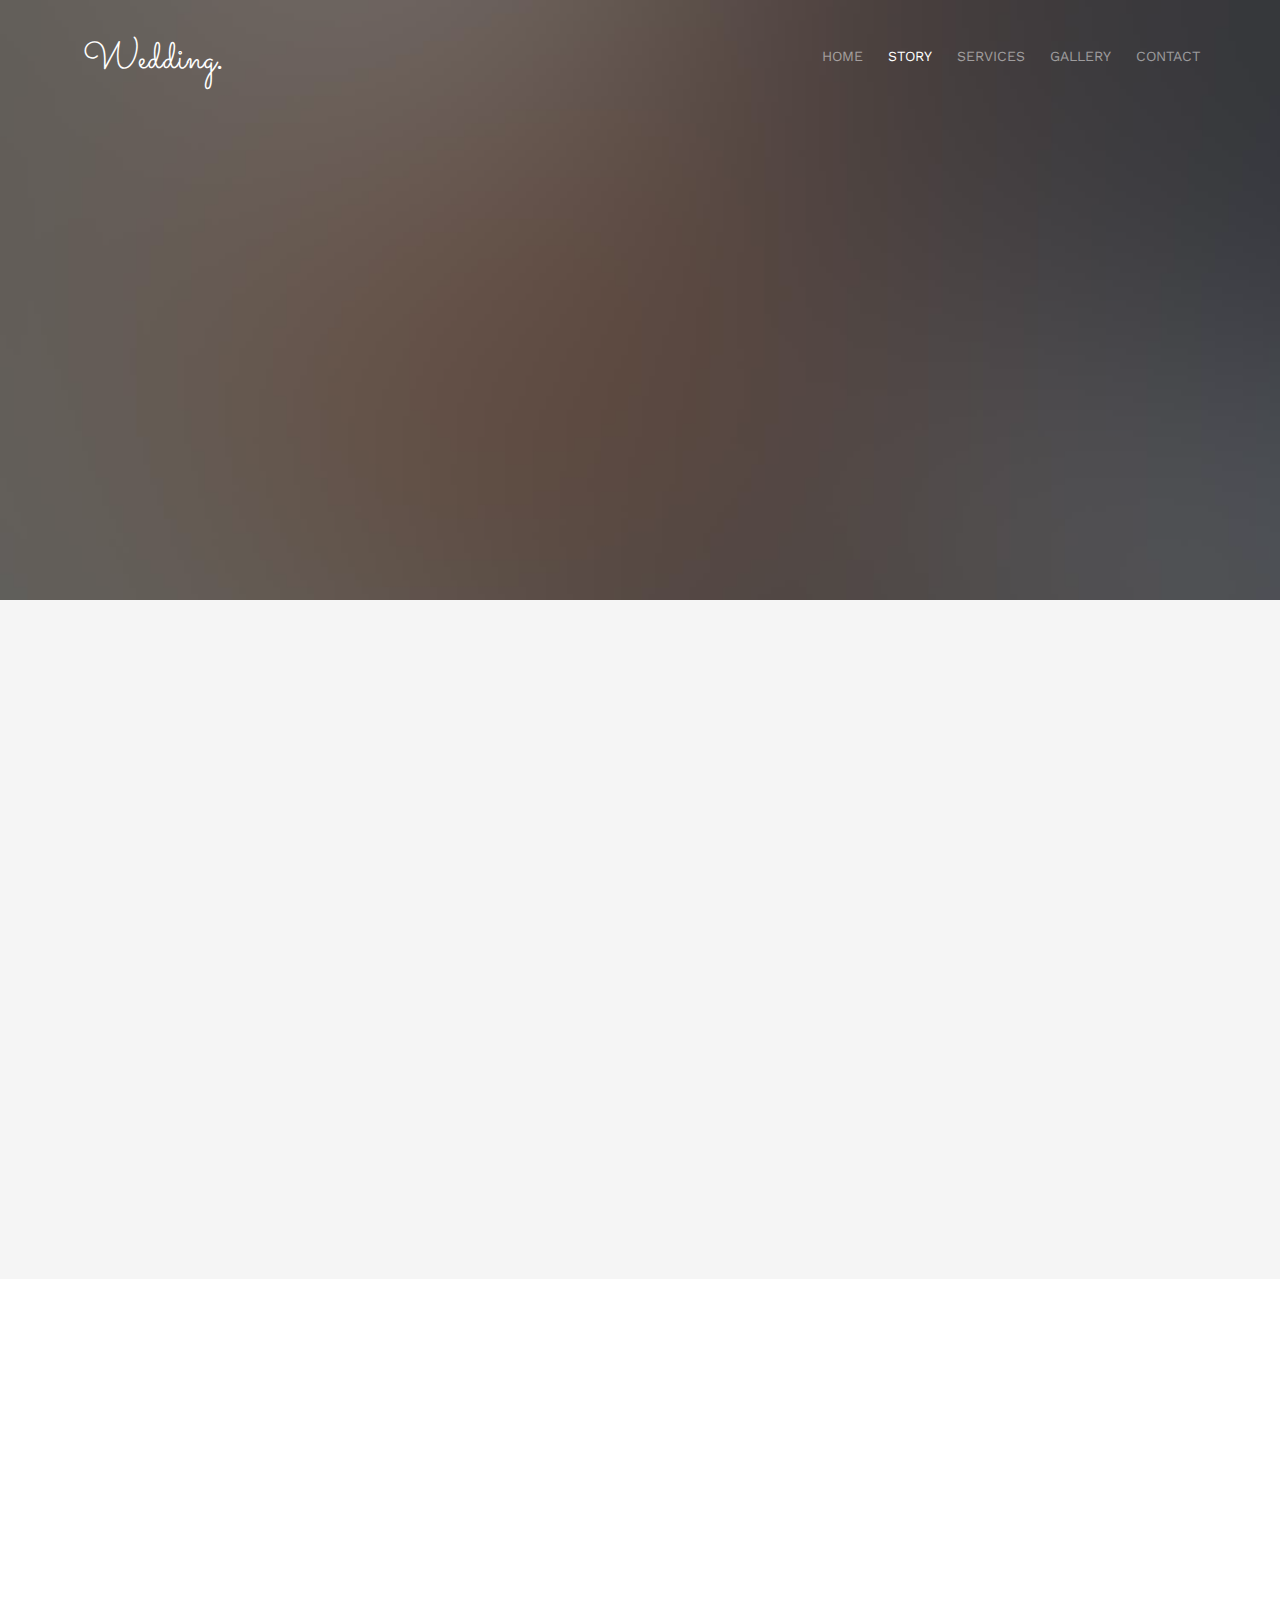
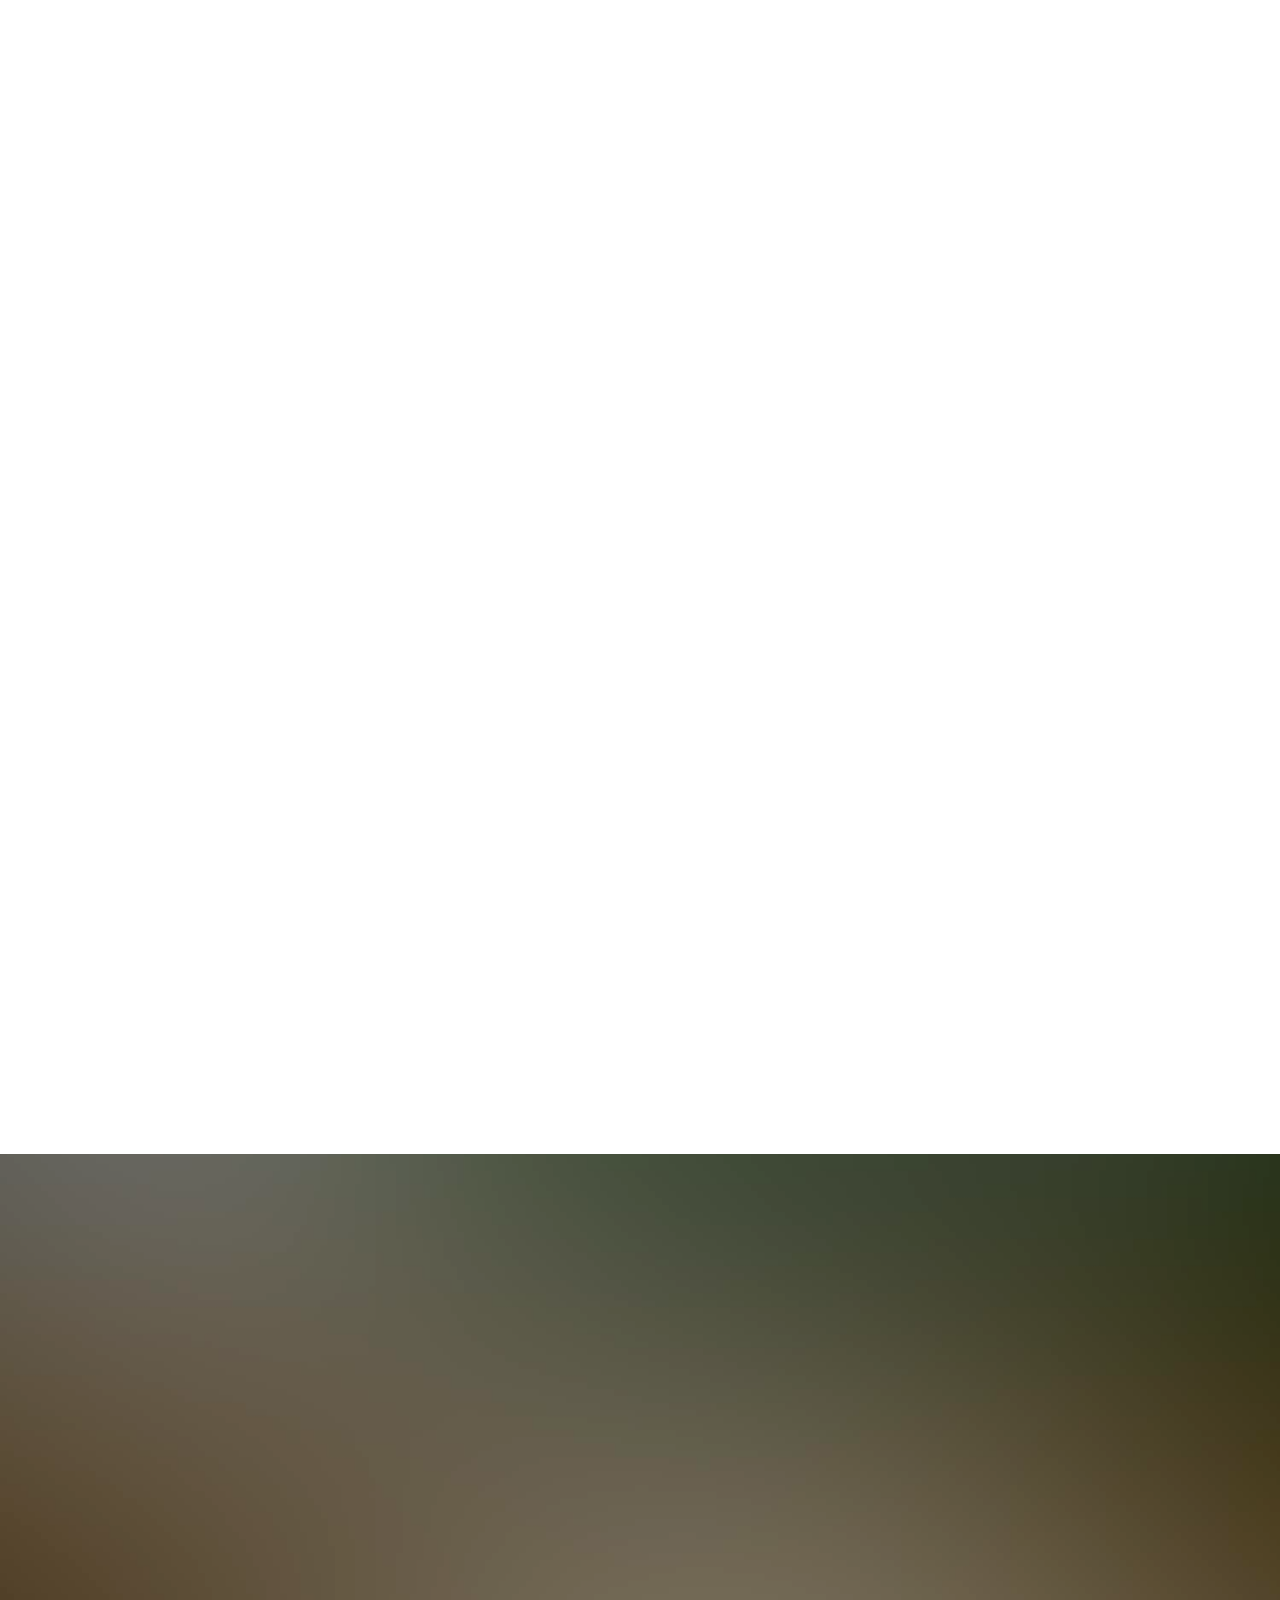
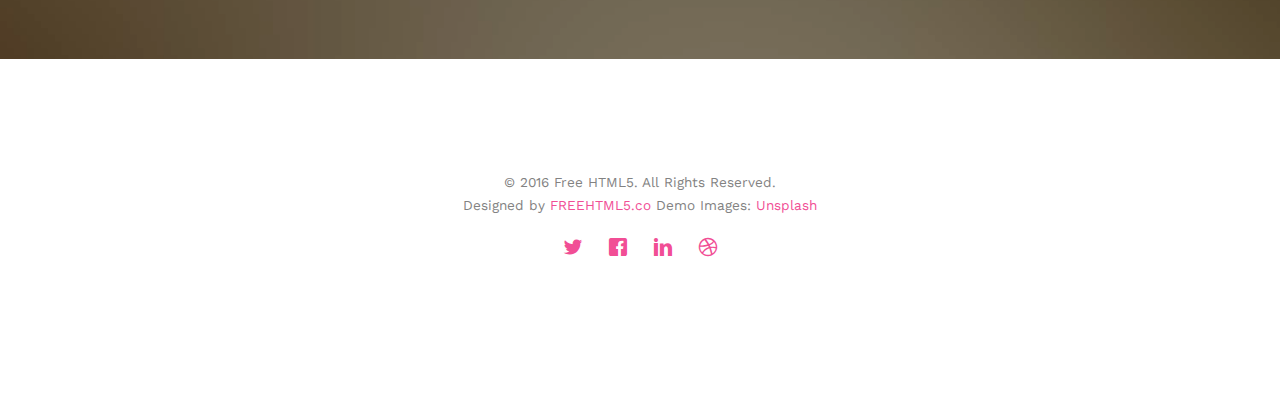
<file: about.html>
<!DOCTYPE html>
<!--[if lt IE 7]>      <html class="no-js lt-ie9 lt-ie8 lt-ie7"> <![endif]-->
<!--[if IE 7]>         <html class="no-js lt-ie9 lt-ie8"> <![endif]-->
<!--[if IE 8]>         <html class="no-js lt-ie9"> <![endif]-->
<!--[if gt IE 8]><!--> <html class="no-js"> <!--<![endif]-->
	<head>
	<meta charset="utf-8">
	<meta http-equiv="X-UA-Compatible" content="IE=edge">
	<title>Wedding &mdash; 100% Free Fully Responsive HTML5 Template by FREEHTML5.co</title>
	<meta name="viewport" content="width=device-width, initial-scale=1">
	<meta name="description" content="Free HTML5 Template by FREEHTML5.CO" />
	<meta name="keywords" content="free html5, free template, free bootstrap, html5, css3, mobile first, responsive" />
	<meta name="author" content="FREEHTML5.CO" />

  <!-- 
	//////////////////////////////////////////////////////

	FREE HTML5 TEMPLATE 
	DESIGNED & DEVELOPED by FREEHTML5.CO
		
	Website: 		http://freehtml5.co/
	Email: 			info@freehtml5.co
	Twitter: 		http://twitter.com/fh5co
	Facebook: 		https://www.facebook.com/fh5co

	//////////////////////////////////////////////////////
	 -->

  	<!-- Facebook and Twitter integration -->
	<meta property="og:title" content=""/>
	<meta property="og:image" content=""/>
	<meta property="og:url" content=""/>
	<meta property="og:site_name" content=""/>
	<meta property="og:description" content=""/>
	<meta name="twitter:title" content="" />
	<meta name="twitter:image" content="" />
	<meta name="twitter:url" content="" />
	<meta name="twitter:card" content="" />

	<link href='https://fonts.googleapis.com/css?family=Work+Sans:400,300,600,400italic,700' rel='stylesheet' type='text/css'>
	<link href="https://fonts.googleapis.com/css?family=Sacramento" rel="stylesheet">
	
	<!-- Animate.css -->
	<link rel="stylesheet" href="css/animate.css">
	<!-- Icomoon Icon Fonts-->
	<link rel="stylesheet" href="css/icomoon.css">
	<!-- Bootstrap  -->
	<link rel="stylesheet" href="css/bootstrap.css">

	<!-- Magnific Popup -->
	<link rel="stylesheet" href="css/magnific-popup.css">

	<!-- Owl Carousel  -->
	<link rel="stylesheet" href="css/owl.carousel.min.css">
	<link rel="stylesheet" href="css/owl.theme.default.min.css">

	<!-- Theme style  -->
	<link rel="stylesheet" href="css/style.css">

	<!-- Modernizr JS -->
	<script src="js/modernizr-2.6.2.min.js"></script>
	<!-- FOR IE9 below -->
	<!--[if lt IE 9]>
	<script src="js/respond.min.js"></script>
	<![endif]-->

	</head>
	<body>
		
	<div class="fh5co-loader"></div>
	
	<div id="page">
	<nav class="fh5co-nav" role="navigation">
		<div class="container">
			<div class="row">
				<div class="col-xs-2">
					<div id="fh5co-logo"><a href="index.html">Wedding<strong>.</strong></a></div>
				</div>
				<div class="col-xs-10 text-right menu-1">
					<ul>
						<li><a href="index.html">Home</a></li>
						<li class="active"><a href="about.html">Story</a></li>
						<li class="has-dropdown">
							<a href="services.html">Services</a>
							<ul class="dropdown">
								<li><a href="#">Web Design</a></li>
								<li><a href="#">eCommerce</a></li>
								<li><a href="#">Branding</a></li>
								<li><a href="#">API</a></li>
							</ul>
						</li>
						<li class="has-dropdown">
							<a href="gallery.html">Gallery</a>
							<ul class="dropdown">
								<li><a href="#">HTML5</a></li>
								<li><a href="#">CSS3</a></li>
								<li><a href="#">Sass</a></li>
								<li><a href="#">jQuery</a></li>
							</ul>
						</li>
						<li><a href="contact.html">Contact</a></li>
					</ul>
				</div>
			</div>
			
		</div>
	</nav>

	<header id="fh5co-header" class="fh5co-cover fh5co-cover-sm" role="banner" style="background-image:url(images/img_bg_1.jpg);">
		<div class="overlay"></div>
		<div class="fh5co-container">
			<div class="row">
				<div class="col-md-8 col-md-offset-2 text-center">
					<div class="display-t">
						<div class="display-tc animate-box" data-animate-effect="fadeIn">
							<h1>Couple Story</h1>
							<h2>Free HTML5 templates Made by <a href="http://freehtml5.co" target="_blank">FreeHTML5.co</a></h2>
						</div>
					</div>
				</div>
			</div>
		</div>
	</header>

	<div id="fh5co-couple" class="fh5co-section-gray">
		<div class="container">
			<div class="row">
				<div class="col-md-8 col-md-offset-2 text-center fh5co-heading animate-box">
					<h2>Hello!</h2>
					<h3>November 28th, 2016 New York, USA</h3>
					<p>We invited you to celebrate our wedding</p>
				</div>
			</div>
			<div class="couple-wrap animate-box">
				<div class="couple-half">
					<div class="groom">
						<img src="images/groom.jpg" alt="groom" class="img-responsive">
					</div>
					<div class="desc-groom">
						<h3>Joefrey Mahusay</h3>
						<p>Far far away, behind the word mountains, far from the countries Vokalia and Consonantia, there live the blind texts. Separated they live in Bookmarksgrove</p>
					</div>
				</div>
				<p class="heart text-center"><i class="icon-heart2"></i></p>
				<div class="couple-half">
					<div class="bride">
						<img src="images/bride.jpg" alt="groom" class="img-responsive">
					</div>
					<div class="desc-bride">
						<h3>Sheila Mahusay</h3>
						<p>Far far away, behind the word mountains, far from the countries Vokalia and Consonantia, there live the blind texts. Separated they live in Bookmarksgrove</p>
					</div>
				</div>
			</div>
		</div>
	</div>

	<div id="fh5co-couple-story">
		<div class="container">
			<div class="row">
				<div class="col-md-8 col-md-offset-2 text-center fh5co-heading animate-box">
					<span>We Love Each Other</span>
					<h2>Our Story</h2>
					<p>Far far away, behind the word mountains, far from the countries Vokalia and Consonantia, there live the blind texts.</p>
				</div>
			</div>
			<div class="row">
				<div class="col-md-12 col-md-offset-0">
					<ul class="timeline animate-box">
						<li class="animate-box">
							<div class="timeline-badge" style="background-image:url(images/couple-1.jpg);"></div>
							<div class="timeline-panel">
								<div class="timeline-heading">
									<h3 class="timeline-title">First We Meet</h3>
									<span class="date">December 25, 2015</span>
								</div>
								<div class="timeline-body">
									<p>Far far away, behind the word mountains, far from the countries Vokalia and Consonantia, there live the blind texts. Separated they live in Bookmarksgrove right at the coast of the Semantics, a large language ocean.</p>
								</div>
							</div>
						</li>
						<li class="timeline-inverted animate-box">
							<div class="timeline-badge" style="background-image:url(images/couple-2.jpg);"></div>
							<div class="timeline-panel">
								<div class="timeline-heading">
									<h3 class="timeline-title">First Date</h3>
									<span class="date">December 28, 2015</span>
								</div>
								<div class="timeline-body">
									<p>Far far away, behind the word mountains, far from the countries Vokalia and Consonantia, there live the blind texts. Separated they live in Bookmarksgrove right at the coast of the Semantics, a large language ocean.</p>
								</div>
							</div>
						</li>
						<li class="animate-box">
							<div class="timeline-badge" style="background-image:url(images/couple-3.jpg);"></div>
							<div class="timeline-panel">
								<div class="timeline-heading">
									<h3 class="timeline-title">In A Relationship</h3>
									<span class="date">January 1, 2016</span>
								</div>
								<div class="timeline-body">
									<p>Far far away, behind the word mountains, far from the countries Vokalia and Consonantia, there live the blind texts. Separated they live in Bookmarksgrove right at the coast of the Semantics, a large language ocean.</p>
								</div>
							</div>
						</li>
			    	</ul>
				</div>
			</div>
		</div>
	</div>

	<div id="fh5co-started" class="fh5co-bg" style="background-image:url(images/img_bg_4.jpg);">
		<div class="overlay"></div>
		<div class="container">
			<div class="row animate-box">
				<div class="col-md-8 col-md-offset-2 text-center fh5co-heading">
					<h2>Are You Attending?</h2>
					<p>Please Fill-up the form to notify you that you're attending. Thanks.</p>
				</div>
			</div>
			<div class="row animate-box">
				<div class="col-md-10 col-md-offset-1">
					<form class="form-inline">
						<div class="col-md-4 col-sm-4">
							<div class="form-group">
								<label for="name" class="sr-only">Name</label>
								<input type="name" class="form-control" id="name" placeholder="Name">
							</div>
						</div>
						<div class="col-md-4 col-sm-4">
							<div class="form-group">
								<label for="email" class="sr-only">Email</label>
								<input type="email" class="form-control" id="email" placeholder="Email">
							</div>
						</div>
						<div class="col-md-4 col-sm-4">
							<button type="submit" class="btn btn-default btn-block">I am Attending</button>
						</div>
					</form>
				</div>
			</div>
		</div>
	</div>

	<footer id="fh5co-footer" role="contentinfo">
		<div class="container">
			<!-- <div class="row row-pb-md">
				<div class="col-md-4 fh5co-widget">
					<h3>The Company</h3>
					<p>Facilis ipsum reprehenderit nemo molestias. Aut cum mollitia reprehenderit. Eos cumque dicta adipisci architecto culpa amet.</p>
					<p><a href="#">Learn More</a></p>
				</div>
				<div class="col-md-2 col-sm-4 col-xs-6 col-md-push-1">
					<ul class="fh5co-footer-links">
						<li><a href="#">About</a></li>
						<li><a href="#">Help</a></li>
						<li><a href="#">Contact</a></li>
						<li><a href="#">Terms</a></li>
						<li><a href="#">Meetups</a></li>
					</ul>
				</div>

				<div class="col-md-2 col-sm-4 col-xs-6 col-md-push-1">
					<ul class="fh5co-footer-links">
						<li><a href="#">Shop</a></li>
						<li><a href="#">Privacy</a></li>
						<li><a href="#">Testimonials</a></li>
						<li><a href="#">Handbook</a></li>
						<li><a href="#">Held Desk</a></li>
					</ul>
				</div>

				<div class="col-md-2 col-sm-4 col-xs-6 col-md-push-1">
					<ul class="fh5co-footer-links">
						<li><a href="#">Find Designers</a></li>
						<li><a href="#">Find Deelopers</a></li>
						<li><a href="#">Teams</a></li>
						<li><a href="#">Advertise</a></li>
						<li><a href="#">API</a></li>
					</ul>
				</div>
			</div> -->

			<div class="row copyright">
				<div class="col-md-12 text-center">
					<p>
						<small class="block">&copy; 2016 Free HTML5. All Rights Reserved.</small> 
						<small class="block">Designed by <a href="http://freehtml5.co/" target="_blank">FREEHTML5.co</a> Demo Images: <a href="http://unsplash.co/" target="_blank">Unsplash</a></small>
					</p>
					<p>
						<ul class="fh5co-social-icons">
							<li><a href="#"><i class="icon-twitter"></i></a></li>
							<li><a href="#"><i class="icon-facebook"></i></a></li>
							<li><a href="#"><i class="icon-linkedin"></i></a></li>
							<li><a href="#"><i class="icon-dribbble"></i></a></li>
						</ul>
					</p>
				</div>
			</div>

		</div>
	</footer>
	</div>

	<div class="gototop js-top">
		<a href="#" class="js-gotop"><i class="icon-arrow-up"></i></a>
	</div>
	
	<!-- jQuery -->
	<script src="js/jquery.min.js"></script>
	<!-- jQuery Easing -->
	<script src="js/jquery.easing.1.3.js"></script>
	<!-- Bootstrap -->
	<script src="js/bootstrap.min.js"></script>
	<!-- Waypoints -->
	<script src="js/jquery.waypoints.min.js"></script>
	<!-- Carousel -->
	<script src="js/owl.carousel.min.js"></script>
	<!-- countTo -->
	<script src="js/jquery.countTo.js"></script>

	<!-- Stellar -->
	<script src="js/jquery.stellar.min.js"></script>
	<!-- Magnific Popup -->
	<script src="js/jquery.magnific-popup.min.js"></script>
	<script src="js/magnific-popup-options.js"></script>

	<!-- Main -->
	<script src="js/main.js"></script>

	</body>
</html>
</file>
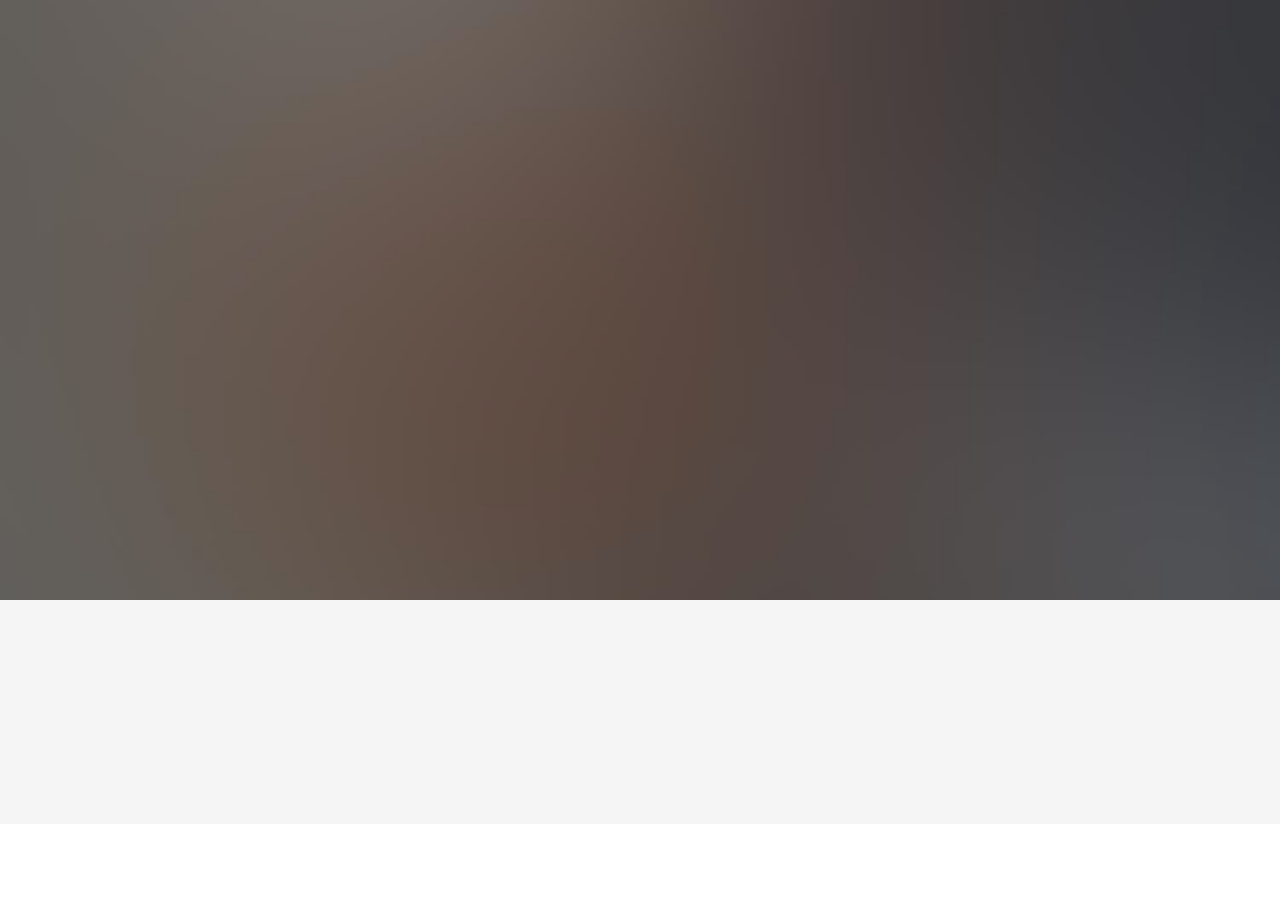
<file: gallery.html>
<!DOCTYPE html>
<!--[if lt IE 7]>      <html class="no-js lt-ie9 lt-ie8 lt-ie7"> <![endif]-->
<!--[if IE 7]>         <html class="no-js lt-ie9 lt-ie8"> <![endif]-->
<!--[if IE 8]>         <html class="no-js lt-ie9"> <![endif]-->
<!--[if gt IE 8]><!--> <html class="no-js"> <!--<![endif]-->
	<head>
		<meta charset="utf-8">
		<meta http-equiv="X-UA-Compatible" content="IE=edge">
		<title>Nuestra boda &mdash; Jorge y Idania</title>
		<meta name="viewport" content="width=device-width, initial-scale=1">
		<meta name="description" content="" />
		<meta name="keywords" content="" />
		<meta name="author" content="" />


	<link href='https://fonts.googleapis.com/css?family=Work+Sans:400,300,600,400italic,700' rel='stylesheet' type='text/css'>
	<link href="https://fonts.googleapis.com/css?family=Sacramento" rel="stylesheet">
	
	<!-- Animate.css -->
	<link rel="stylesheet" href="css/animate.css">
	<!-- Icomoon Icon Fonts-->
	<link rel="stylesheet" href="css/icomoon.css">
	<!-- Bootstrap  -->
	<link rel="stylesheet" href="css/bootstrap.css">

	<!-- Magnific Popup -->
	<link rel="stylesheet" href="css/magnific-popup.css">

	<!-- Owl Carousel  -->
	<link rel="stylesheet" href="css/owl.carousel.min.css">
	<link rel="stylesheet" href="css/owl.theme.default.min.css">

	<!-- Theme style  -->
	<link rel="stylesheet" href="css/style.css">

	<!-- Modernizr JS -->
	<script src="js/modernizr-2.6.2.min.js"></script>
	<!-- FOR IE9 below -->
	<!--[if lt IE 9]>
	<script src="js/respond.min.js"></script>
	<![endif]-->

	</head>
	<body>
		
	<div class="fh5co-loader"></div>
	
	<div id="page">
	

	<header id="fh5co-header" class="fh5co-cover fh5co-cover-sm" role="banner" style="background-image:url(images/img_bg_1.jpg);">
		<div class="overlay"></div>
		<div class="fh5co-container">
			<div class="row">
				<div class="col-md-8 col-md-offset-2 text-center">
					<div class="display-t">
						<div class="display-tc animate-box" data-animate-effect="fadeIn">
							<h1>Gallery</h1>
						</div>
					</div>
				</div>
			</div>
		</div>
	</header>

	<div id="fh5co-couple" class="fh5co-section-gray">
		<div class="container">
			
		</div>
	</div>
	</div>

	<div class="gototop js-top">
		<a href="#" class="js-gotop"><i class="icon-arrow-up"></i></a>
	</div>
	
	<!-- jQuery -->
	<script src="js/jquery.min.js"></script>
	<!-- jQuery Easing -->
	<script src="js/jquery.easing.1.3.js"></script>
	<!-- Bootstrap -->
	<script src="js/bootstrap.min.js"></script>
	<!-- Waypoints -->
	<script src="js/jquery.waypoints.min.js"></script>
	<!-- Carousel -->
	<script src="js/owl.carousel.min.js"></script>
	<!-- countTo -->
	<script src="js/jquery.countTo.js"></script>

	<!-- Stellar -->
	<script src="js/jquery.stellar.min.js"></script>
	<!-- Magnific Popup -->
	<script src="js/jquery.magnific-popup.min.js"></script>
	<script src="js/magnific-popup-options.js"></script>

	<!-- Main -->
	<script src="js/main.js"></script>

	</body>
</html>
</file>
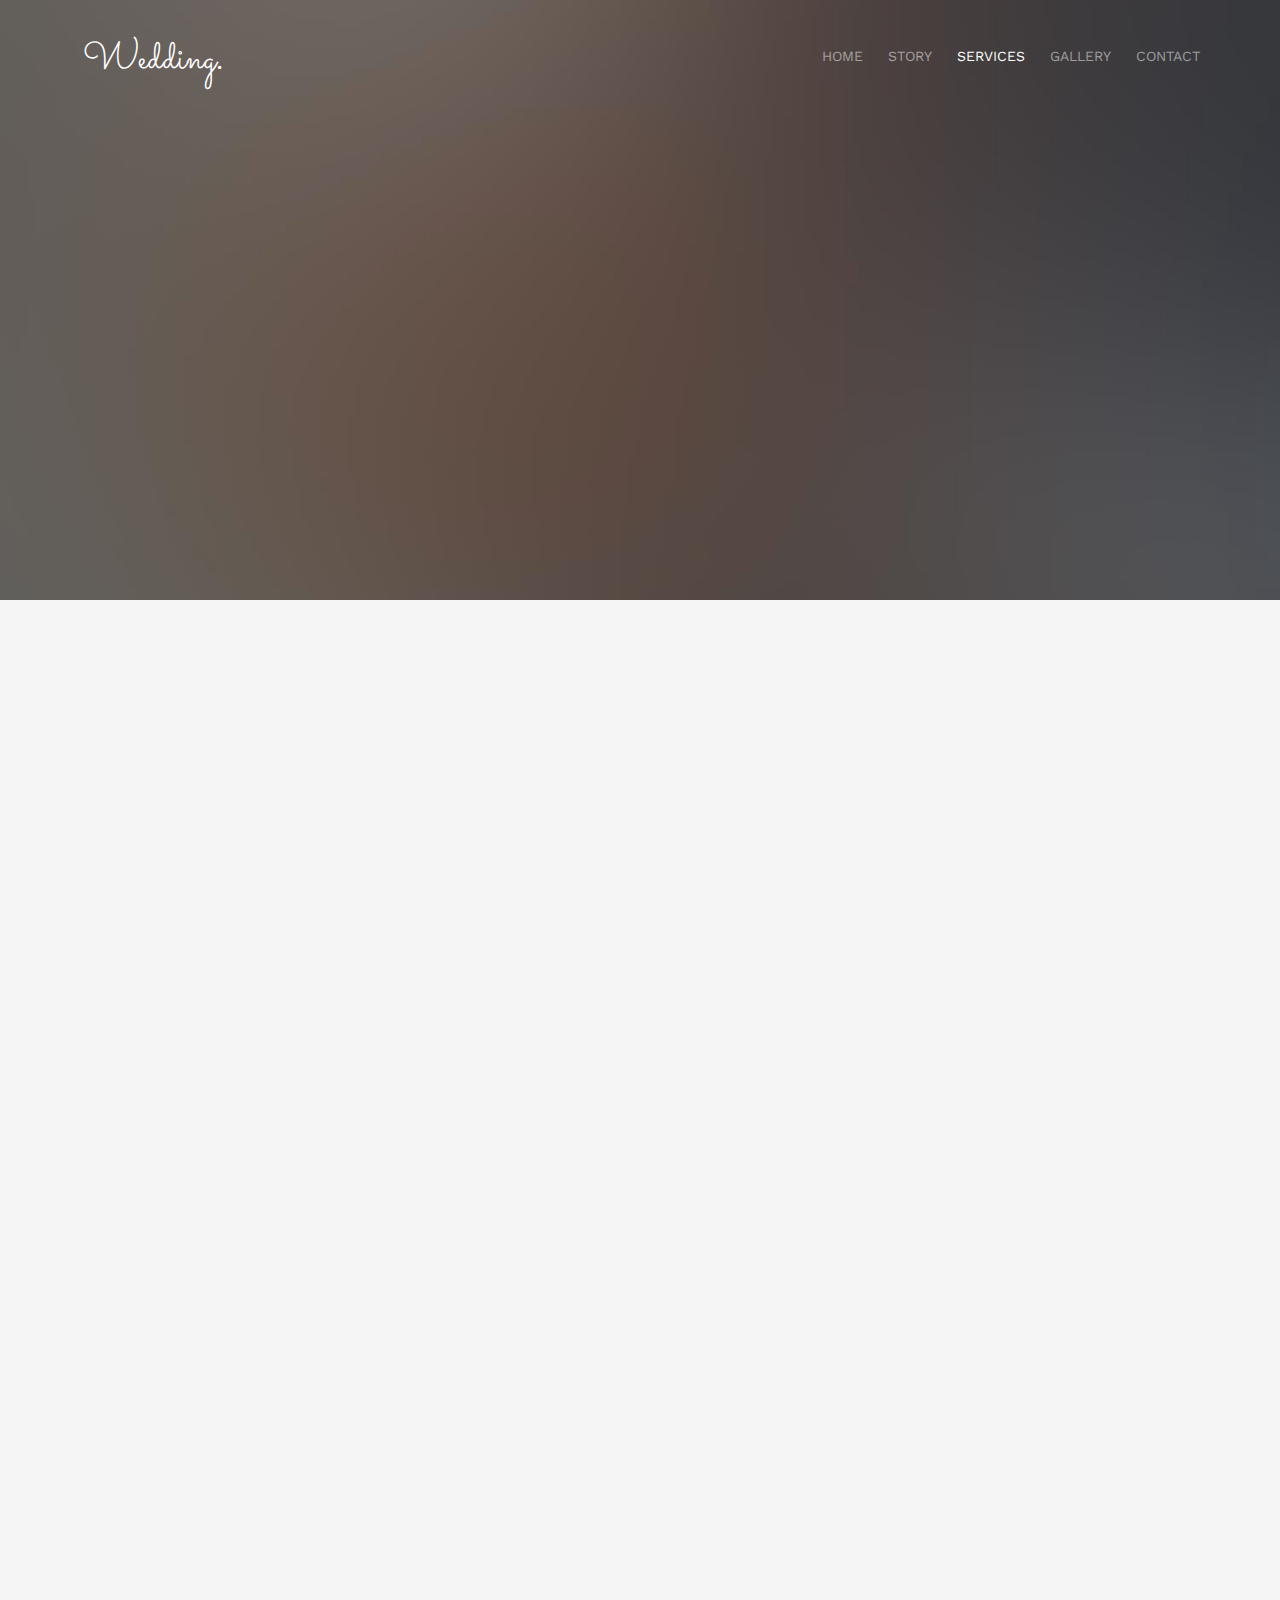
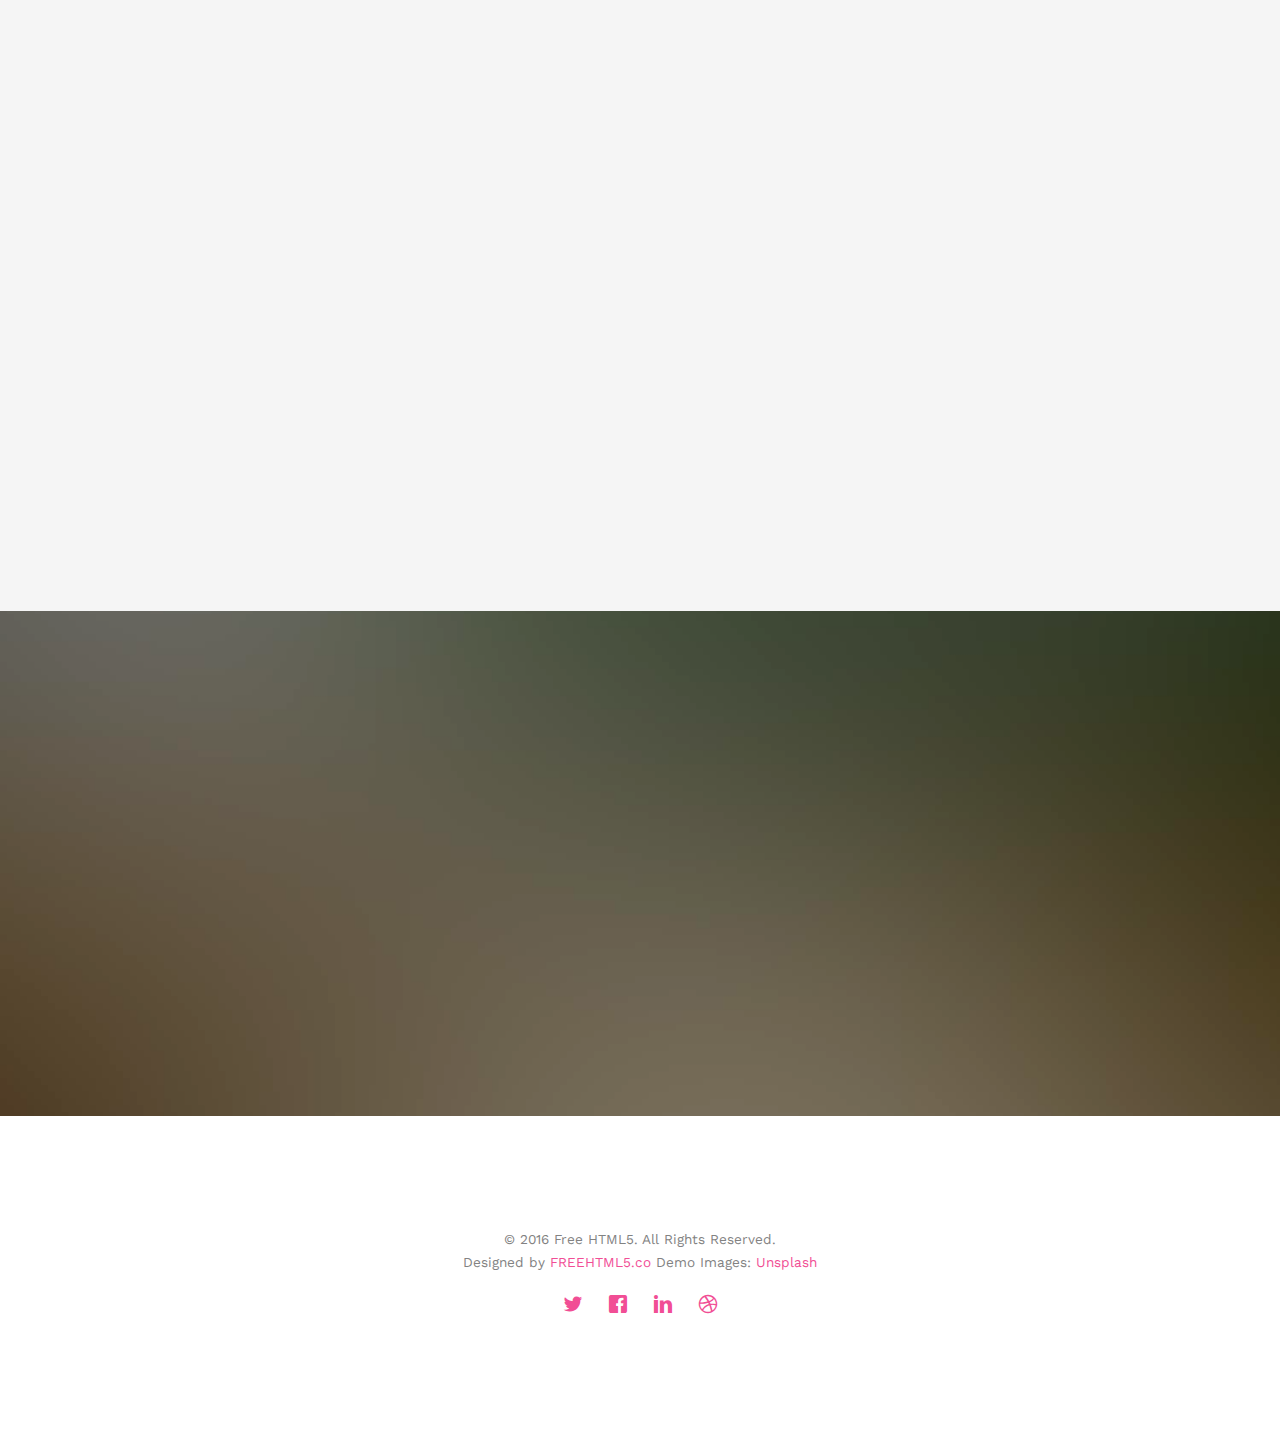
<file: services.html>
<!DOCTYPE html>
<!--[if lt IE 7]>      <html class="no-js lt-ie9 lt-ie8 lt-ie7"> <![endif]-->
<!--[if IE 7]>         <html class="no-js lt-ie9 lt-ie8"> <![endif]-->
<!--[if IE 8]>         <html class="no-js lt-ie9"> <![endif]-->
<!--[if gt IE 8]><!--> <html class="no-js"> <!--<![endif]-->
	<head>
	<meta charset="utf-8">
	<meta http-equiv="X-UA-Compatible" content="IE=edge">
	<title>Wedding &mdash; 100% Free Fully Responsive HTML5 Template by FREEHTML5.co</title>
	<meta name="viewport" content="width=device-width, initial-scale=1">
	<meta name="description" content="Free HTML5 Template by FREEHTML5.CO" />
	<meta name="keywords" content="free html5, free template, free bootstrap, html5, css3, mobile first, responsive" />
	<meta name="author" content="FREEHTML5.CO" />

  <!-- 
	//////////////////////////////////////////////////////

	FREE HTML5 TEMPLATE 
	DESIGNED & DEVELOPED by FREEHTML5.CO
		
	Website: 		http://freehtml5.co/
	Email: 			info@freehtml5.co
	Twitter: 		http://twitter.com/fh5co
	Facebook: 		https://www.facebook.com/fh5co

	//////////////////////////////////////////////////////
	 -->

  	<!-- Facebook and Twitter integration -->
	<meta property="og:title" content=""/>
	<meta property="og:image" content=""/>
	<meta property="og:url" content=""/>
	<meta property="og:site_name" content=""/>
	<meta property="og:description" content=""/>
	<meta name="twitter:title" content="" />
	<meta name="twitter:image" content="" />
	<meta name="twitter:url" content="" />
	<meta name="twitter:card" content="" />

	<link href='https://fonts.googleapis.com/css?family=Work+Sans:400,300,600,400italic,700' rel='stylesheet' type='text/css'>
	<link href="https://fonts.googleapis.com/css?family=Sacramento" rel="stylesheet">
	
	<!-- Animate.css -->
	<link rel="stylesheet" href="css/animate.css">
	<!-- Icomoon Icon Fonts-->
	<link rel="stylesheet" href="css/icomoon.css">
	<!-- Bootstrap  -->
	<link rel="stylesheet" href="css/bootstrap.css">

	<!-- Magnific Popup -->
	<link rel="stylesheet" href="css/magnific-popup.css">

	<!-- Owl Carousel  -->
	<link rel="stylesheet" href="css/owl.carousel.min.css">
	<link rel="stylesheet" href="css/owl.theme.default.min.css">

	<!-- Theme style  -->
	<link rel="stylesheet" href="css/style.css">

	<!-- Modernizr JS -->
	<script src="js/modernizr-2.6.2.min.js"></script>
	<!-- FOR IE9 below -->
	<!--[if lt IE 9]>
	<script src="js/respond.min.js"></script>
	<![endif]-->

	</head>
	<body>
		
	<div class="fh5co-loader"></div>
	
	<div id="page">
	<nav class="fh5co-nav" role="navigation">
		<div class="container">
			<div class="row">
				<div class="col-xs-2">
					<div id="fh5co-logo"><a href="index.html">Wedding<strong>.</strong></a></div>
				</div>
				<div class="col-xs-10 text-right menu-1">
					<ul>
						<li><a href="index.html">Home</a></li>
						<li><a href="about.html">Story</a></li>
						<li class="has-dropdown active">
							<a href="services.html">Services</a>
							<ul class="dropdown">
								<li><a href="#">Web Design</a></li>
								<li><a href="#">eCommerce</a></li>
								<li><a href="#">Branding</a></li>
								<li><a href="#">API</a></li>
							</ul>
						</li>
						<li class="has-dropdown">
							<a href="gallery.html">Gallery</a>
							<ul class="dropdown">
								<li><a href="#">HTML5</a></li>
								<li><a href="#">CSS3</a></li>
								<li><a href="#">Sass</a></li>
								<li><a href="#">jQuery</a></li>
							</ul>
						</li>
						<li><a href="contact.html">Contact</a></li>
					</ul>
				</div>
			</div>
			
		</div>
	</nav>

	<header id="fh5co-header" class="fh5co-cover fh5co-cover-sm" role="banner" style="background-image:url(images/img_bg_1.jpg);">
		<div class="overlay"></div>
		<div class="fh5co-container">
			<div class="row">
				<div class="col-md-8 col-md-offset-2 text-center">
					<div class="display-t">
						<div class="display-tc animate-box" data-animate-effect="fadeIn">
							<h1>Services</h1>
							<h2>Free html5 templates Made by <a href="http://freehtml5.co" target="_blank">FreeHTML5.co</a></h2>
						</div>
					</div>
				</div>
			</div>
		</div>
	</header>

	<div id="fh5co-couple" class="fh5co-section-gray">
		<div class="container">
			<div class="row">
				<div class="col-md-8 col-md-offset-2 text-center fh5co-heading animate-box">
					<h2>Hello!</h2>
					<h3>November 28th, 2016 New York, USA</h3>
					<p>We invited you to celebrate our wedding</p>
				</div>
			</div>
			<div class="couple-wrap animate-box">
				<div class="couple-half">
					<div class="groom">
						<img src="images/groom.jpg" alt="groom" class="img-responsive">
					</div>
					<div class="desc-groom">
						<h3>Joefrey Mahusay</h3>
						<p>Far far away, behind the word mountains, far from the countries Vokalia and Consonantia, there live the blind texts. Separated they live in Bookmarksgrove</p>
					</div>
				</div>
				<p class="heart text-center"><i class="icon-heart2"></i></p>
				<div class="couple-half">
					<div class="bride">
						<img src="images/bride.jpg" alt="groom" class="img-responsive">
					</div>
					<div class="desc-bride">
						<h3>Sheila Mahusay</h3>
						<p>Far far away, behind the word mountains, far from the countries Vokalia and Consonantia, there live the blind texts. Separated they live in Bookmarksgrove</p>
					</div>
				</div>
			</div>
		</div>
	</div>

	<div id="fh5co-services" class="fh5co-section-gray">
		<div class="container">
			
			<div class="row animate-box">
				<div class="col-md-8 col-md-offset-2 text-center fh5co-heading">
					<h2>We Offer Services</h2>
					<p>Dignissimos asperiores vitae velit veniam totam fuga molestias accusamus alias autem provident. Odit ab aliquam dolor eius.</p>
				</div>
			</div>

			<div class="row">
				<div class="col-md-6">
					<div class="feature-left animate-box" data-animate-effect="fadeInLeft">
						<span class="icon">
							<i class="icon-calendar"></i>
						</span>
						<div class="feature-copy">
							<h3>We Organized Events</h3>
							<p>Facilis ipsum reprehenderit nemo molestias. Aut cum mollitia reprehenderit. Eos cumque dicta adipisci architecto culpa amet.</p>
						</div>
					</div>

					<div class="feature-left animate-box" data-animate-effect="fadeInLeft">
						<span class="icon">
							<i class="icon-image"></i>
						</span>
						<div class="feature-copy">
							<h3>Photoshoot</h3>
							<p>Facilis ipsum reprehenderit nemo molestias. Aut cum mollitia reprehenderit. Eos cumque dicta adipisci architecto culpa amet.</p>
						</div>
					</div>

					<div class="feature-left animate-box" data-animate-effect="fadeInLeft">
						<span class="icon">
							<i class="icon-video"></i>
						</span>
						<div class="feature-copy">
							<h3>Video Editing</h3>
							<p>Facilis ipsum reprehenderit nemo molestias. Aut cum mollitia reprehenderit. Eos cumque dicta adipisci architecto culpa amet.</p>
						</div>
					</div>

				</div>

				<div class="col-md-6 animate-box">
					<div class="fh5co-video fh5co-bg" style="background-image: url(images/img_bg_3.jpg); ">
						<a  href="https://vimeo.com/channels/staffpicks/93951774" class="popup-vimeo"><i class="icon-video2"></i></a>
						<div class="overlay"></div>
					</div>
				</div>
			</div>

			
		</div>
	</div>

	<div id="fh5co-started" class="fh5co-bg" style="background-image:url(images/img_bg_4.jpg);">
		<div class="overlay"></div>
		<div class="container">
			<div class="row animate-box">
				<div class="col-md-8 col-md-offset-2 text-center fh5co-heading">
					<h2>Are You Attending?</h2>
					<p>Please Fill-up the form to notify you that you're attending. Thanks.</p>
				</div>
			</div>
			<div class="row animate-box">
				<div class="col-md-10 col-md-offset-1">
					<form class="form-inline">
						<div class="col-md-4 col-sm-4">
							<div class="form-group">
								<label for="name" class="sr-only">Name</label>
								<input type="name" class="form-control" id="name" placeholder="Name">
							</div>
						</div>
						<div class="col-md-4 col-sm-4">
							<div class="form-group">
								<label for="email" class="sr-only">Email</label>
								<input type="email" class="form-control" id="email" placeholder="Email">
							</div>
						</div>
						<div class="col-md-4 col-sm-4">
							<button type="submit" class="btn btn-default btn-block">I am Attending</button>
						</div>
					</form>
				</div>
			</div>
		</div>
	</div>

	<footer id="fh5co-footer" role="contentinfo">
		<div class="container">

			<div class="row copyright">
				<div class="col-md-12 text-center">
					<p>
						<small class="block">&copy; 2016 Free HTML5. All Rights Reserved.</small> 
						<small class="block">Designed by <a href="http://freehtml5.co/" target="_blank">FREEHTML5.co</a> Demo Images: <a href="http://unsplash.co/" target="_blank">Unsplash</a></small>
					</p>
					<p>
						<ul class="fh5co-social-icons">
							<li><a href="#"><i class="icon-twitter"></i></a></li>
							<li><a href="#"><i class="icon-facebook"></i></a></li>
							<li><a href="#"><i class="icon-linkedin"></i></a></li>
							<li><a href="#"><i class="icon-dribbble"></i></a></li>
						</ul>
					</p>
				</div>
			</div>

		</div>
	</footer>
	</div>

	<div class="gototop js-top">
		<a href="#" class="js-gotop"><i class="icon-arrow-up"></i></a>
	</div>
	
	<!-- jQuery -->
	<script src="js/jquery.min.js"></script>
	<!-- jQuery Easing -->
	<script src="js/jquery.easing.1.3.js"></script>
	<!-- Bootstrap -->
	<script src="js/bootstrap.min.js"></script>
	<!-- Waypoints -->
	<script src="js/jquery.waypoints.min.js"></script>
	<!-- Carousel -->
	<script src="js/owl.carousel.min.js"></script>
	<!-- countTo -->
	<script src="js/jquery.countTo.js"></script>

	<!-- Stellar -->
	<script src="js/jquery.stellar.min.js"></script>
	<!-- Magnific Popup -->
	<script src="js/jquery.magnific-popup.min.js"></script>
	<script src="js/magnific-popup-options.js"></script>

	<!-- Main -->
	<script src="js/main.js"></script>

	</body>
</html>
</file>
<file: css/icomoon.css>
@font-face {
  font-family: 'icomoon';
  src:  url('../fonts/icomoon/icomoon.eot?6iuir');
  src:  url('../fonts/icomoon/icomoon.eot?6iuir#iefix') format('embedded-opentype'),
    url('../fonts/icomoon/icomoon.ttf?6iuir') format('truetype'),
    url('../fonts/icomoon/icomoon.woff?6iuir') format('woff'),
    url('../fonts/icomoon/icomoon.svg?6iuir#icomoon') format('svg');
  font-weight: normal;
  font-style: normal;
}

[class^="icon-"], [class*=" icon-"] {
  /* use !important to prevent issues with browser extensions that change fonts */
  font-family: 'icomoon' !important;
  speak: none;
  font-style: normal;
  font-weight: normal;
  font-variant: normal;
  text-transform: none;
  line-height: 1;

  /* Better Font Rendering =========== */
  -webkit-font-smoothing: antialiased;
  -moz-osx-font-smoothing: grayscale;
}

.icon-eye:before {
  content: "\e000";
}
.icon-paper-clip:before {
  content: "\e001";
}
.icon-mail:before {
  content: "\e002";
}
.icon-toggle:before {
  content: "\e003";
}
.icon-layout:before {
  content: "\e004";
}
.icon-link:before {
  content: "\e005";
}
.icon-bell:before {
  content: "\e006";
}
.icon-lock:before {
  content: "\e007";
}
.icon-unlock:before {
  content: "\e008";
}
.icon-ribbon:before {
  content: "\e009";
}
.icon-image:before {
  content: "\e010";
}
.icon-signal:before {
  content: "\e011";
}
.icon-target:before {
  content: "\e012";
}
.icon-clipboard:before {
  content: "\e013";
}
.icon-clock:before {
  content: "\e014";
}
.icon-watch:before {
  content: "\e015";
}
.icon-air-play:before {
  content: "\e016";
}
.icon-camera:before {
  content: "\e017";
}
.icon-video:before {
  content: "\e018";
}
.icon-disc:before {
  content: "\e019";
}
.icon-printer:before {
  content: "\e020";
}
.icon-monitor:before {
  content: "\e021";
}
.icon-server:before {
  content: "\e022";
}
.icon-cog:before {
  content: "\e023";
}
.icon-heart:before {
  content: "\e024";
}
.icon-paragraph:before {
  content: "\e025";
}
.icon-align-justify:before {
  content: "\e026";
}
.icon-align-left:before {
  content: "\e027";
}
.icon-align-center:before {
  content: "\e028";
}
.icon-align-right:before {
  content: "\e029";
}
.icon-book:before {
  content: "\e030";
}
.icon-layers:before {
  content: "\e031";
}
.icon-stack:before {
  content: "\e032";
}
.icon-stack-2:before {
  content: "\e033";
}
.icon-paper:before {
  content: "\e034";
}
.icon-paper-stack:before {
  content: "\e035";
}
.icon-search:before {
  content: "\e036";
}
.icon-zoom-in:before {
  content: "\e037";
}
.icon-zoom-out:before {
  content: "\e038";
}
.icon-reply:before {
  content: "\e039";
}
.icon-circle-plus:before {
  content: "\e040";
}
.icon-circle-minus:before {
  content: "\e041";
}
.icon-circle-check:before {
  content: "\e042";
}
.icon-circle-cross:before {
  content: "\e043";
}
.icon-square-plus:before {
  content: "\e044";
}
.icon-square-minus:before {
  content: "\e045";
}
.icon-square-check:before {
  content: "\e046";
}
.icon-square-cross:before {
  content: "\e047";
}
.icon-microphone:before {
  content: "\e048";
}
.icon-record:before {
  content: "\e049";
}
.icon-skip-back:before {
  content: "\e050";
}
.icon-rewind:before {
  content: "\e051";
}
.icon-play:before {
  content: "\e052";
}
.icon-pause:before {
  content: "\e053";
}
.icon-stop:before {
  content: "\e054";
}
.icon-fast-forward:before {
  content: "\e055";
}
.icon-skip-forward:before {
  content: "\e056";
}
.icon-shuffle:before {
  content: "\e057";
}
.icon-repeat:before {
  content: "\e058";
}
.icon-folder:before {
  content: "\e059";
}
.icon-umbrella:before {
  content: "\e060";
}
.icon-moon:before {
  content: "\e061";
}
.icon-thermometer:before {
  content: "\e062";
}
.icon-drop:before {
  content: "\e063";
}
.icon-sun:before {
  content: "\e064";
}
.icon-cloud:before {
  content: "\e065";
}
.icon-cloud-upload:before {
  content: "\e066";
}
.icon-cloud-download:before {
  content: "\e067";
}
.icon-upload:before {
  content: "\e068";
}
.icon-download:before {
  content: "\e069";
}
.icon-location:before {
  content: "\e070";
}
.icon-location-2:before {
  content: "\e071";
}
.icon-map:before {
  content: "\e072";
}
.icon-battery:before {
  content: "\e073";
}
.icon-head:before {
  content: "\e074";
}
.icon-briefcase:before {
  content: "\e075";
}
.icon-speech-bubble:before {
  content: "\e076";
}
.icon-anchor:before {
  content: "\e077";
}
.icon-globe:before {
  content: "\e078";
}
.icon-box:before {
  content: "\e079";
}
.icon-reload:before {
  content: "\e080";
}
.icon-share:before {
  content: "\e081";
}
.icon-marquee:before {
  content: "\e082";
}
.icon-marquee-plus:before {
  content: "\e083";
}
.icon-marquee-minus:before {
  content: "\e084";
}
.icon-tag:before {
  content: "\e085";
}
.icon-power:before {
  content: "\e086";
}
.icon-command:before {
  content: "\e087";
}
.icon-alt:before {
  content: "\e088";
}
.icon-esc:before {
  content: "\e089";
}
.icon-bar-graph:before {
  content: "\e090";
}
.icon-bar-graph-2:before {
  content: "\e091";
}
.icon-pie-graph:before {
  content: "\e092";
}
.icon-star:before {
  content: "\e093";
}
.icon-arrow-left:before {
  content: "\e094";
}
.icon-arrow-right:before {
  content: "\e095";
}
.icon-arrow-up:before {
  content: "\e096";
}
.icon-arrow-down:before {
  content: "\e097";
}
.icon-volume:before {
  content: "\e098";
}
.icon-mute:before {
  content: "\e099";
}
.icon-content-right:before {
  content: "\e100";
}
.icon-content-left:before {
  content: "\e101";
}
.icon-grid:before {
  content: "\e102";
}
.icon-grid-2:before {
  content: "\e103";
}
.icon-columns:before {
  content: "\e104";
}
.icon-loader:before {
  content: "\e105";
}
.icon-bag:before {
  content: "\e106";
}
.icon-ban:before {
  content: "\e107";
}
.icon-flag:before {
  content: "\e108";
}
.icon-trash:before {
  content: "\e109";
}
.icon-expand:before {
  content: "\e110";
}
.icon-contract:before {
  content: "\e111";
}
.icon-maximize:before {
  content: "\e112";
}
.icon-minimize:before {
  content: "\e113";
}
.icon-plus:before {
  content: "\e114";
}
.icon-minus:before {
  content: "\e115";
}
.icon-check:before {
  content: "\e116";
}
.icon-cross:before {
  content: "\e117";
}
.icon-move:before {
  content: "\e118";
}
.icon-delete:before {
  content: "\e119";
}
.icon-menu:before {
  content: "\e120";
}
.icon-archive:before {
  content: "\e121";
}
.icon-inbox:before {
  content: "\e122";
}
.icon-outbox:before {
  content: "\e123";
}
.icon-file:before {
  content: "\e124";
}
.icon-file-add:before {
  content: "\e125";
}
.icon-file-subtract:before {
  content: "\e126";
}
.icon-help:before {
  content: "\e127";
}
.icon-open:before {
  content: "\e128";
}
.icon-ellipsis:before {
  content: "\e129";
}
.icon-add-to-list:before {
  content: "\e900";
}
.icon-classic-computer:before {
  content: "\e901";
}
.icon-controller-fast-backward:before {
  content: "\e902";
}
.icon-creative-commons-attribution:before {
  content: "\e903";
}
.icon-creative-commons-noderivs:before {
  content: "\e904";
}
.icon-creative-commons-noncommercial-eu:before {
  content: "\e905";
}
.icon-creative-commons-noncommercial-us:before {
  content: "\e906";
}
.icon-creative-commons-public-domain:before {
  content: "\e907";
}
.icon-creative-commons-remix:before {
  content: "\e908";
}
.icon-creative-commons-share:before {
  content: "\e909";
}
.icon-creative-commons-sharealike:before {
  content: "\e90a";
}
.icon-creative-commons:before {
  content: "\e90b";
}
.icon-document-landscape:before {
  content: "\e90c";
}
.icon-remove-user:before {
  content: "\e90d";
}
.icon-warning:before {
  content: "\e90e";
}
.icon-arrow-bold-down:before {
  content: "\e90f";
}
.icon-arrow-bold-left:before {
  content: "\e910";
}
.icon-arrow-bold-right:before {
  content: "\e911";
}
.icon-arrow-bold-up:before {
  content: "\e912";
}
.icon-arrow-down2:before {
  content: "\e913";
}
.icon-arrow-left2:before {
  content: "\e914";
}
.icon-arrow-long-down:before {
  content: "\e915";
}
.icon-arrow-long-left:before {
  content: "\e916";
}
.icon-arrow-long-right:before {
  content: "\e917";
}
.icon-arrow-long-up:before {
  content: "\e918";
}
.icon-arrow-right2:before {
  content: "\e919";
}
.icon-arrow-up2:before {
  content: "\e91a";
}
.icon-arrow-with-circle-down:before {
  content: "\e91b";
}
.icon-arrow-with-circle-left:before {
  content: "\e91c";
}
.icon-arrow-with-circle-right:before {
  content: "\e91d";
}
.icon-arrow-with-circle-up:before {
  content: "\e91e";
}
.icon-bookmark:before {
  content: "\e91f";
}
.icon-bookmarks:before {
  content: "\e920";
}
.icon-chevron-down:before {
  content: "\e921";
}
.icon-chevron-left:before {
  content: "\e922";
}
.icon-chevron-right:before {
  content: "\e923";
}
.icon-chevron-small-down:before {
  content: "\e924";
}
.icon-chevron-small-left:before {
  content: "\e925";
}
.icon-chevron-small-right:before {
  content: "\e926";
}
.icon-chevron-small-up:before {
  content: "\e927";
}
.icon-chevron-thin-down:before {
  content: "\e928";
}
.icon-chevron-thin-left:before {
  content: "\e929";
}
.icon-chevron-thin-right:before {
  content: "\e92a";
}
.icon-chevron-thin-up:before {
  content: "\e92b";
}
.icon-chevron-up:before {
  content: "\e92c";
}
.icon-chevron-with-circle-down:before {
  content: "\e92d";
}
.icon-chevron-with-circle-left:before {
  content: "\e92e";
}
.icon-chevron-with-circle-right:before {
  content: "\e92f";
}
.icon-chevron-with-circle-up:before {
  content: "\e930";
}
.icon-cloud2:before {
  content: "\e931";
}
.icon-controller-fast-forward:before {
  content: "\e932";
}
.icon-controller-jump-to-start:before {
  content: "\e933";
}
.icon-controller-next:before {
  content: "\e934";
}
.icon-controller-paus:before {
  content: "\e935";
}
.icon-controller-play:before {
  content: "\e936";
}
.icon-controller-record:before {
  content: "\e937";
}
.icon-controller-stop:before {
  content: "\e938";
}
.icon-controller-volume:before {
  content: "\e939";
}
.icon-dot-single:before {
  content: "\e93a";
}
.icon-dots-three-horizontal:before {
  content: "\e93b";
}
.icon-dots-three-vertical:before {
  content: "\e93c";
}
.icon-dots-two-horizontal:before {
  content: "\e93d";
}
.icon-dots-two-vertical:before {
  content: "\e93e";
}
.icon-download2:before {
  content: "\e93f";
}
.icon-emoji-flirt:before {
  content: "\e940";
}
.icon-flow-branch:before {
  content: "\e941";
}
.icon-flow-cascade:before {
  content: "\e942";
}
.icon-flow-line:before {
  content: "\e943";
}
.icon-flow-parallel:before {
  content: "\e944";
}
.icon-flow-tree:before {
  content: "\e945";
}
.icon-install:before {
  content: "\e946";
}
.icon-layers2:before {
  content: "\e947";
}
.icon-open-book:before {
  content: "\e948";
}
.icon-resize-100:before {
  content: "\e949";
}
.icon-resize-full-screen:before {
  content: "\e94a";
}
.icon-save:before {
  content: "\e94b";
}
.icon-select-arrows:before {
  content: "\e94c";
}
.icon-sound-mute:before {
  content: "\e94d";
}
.icon-sound:before {
  content: "\e94e";
}
.icon-trash2:before {
  content: "\e94f";
}
.icon-triangle-down:before {
  content: "\e950";
}
.icon-triangle-left:before {
  content: "\e951";
}
.icon-triangle-right:before {
  content: "\e952";
}
.icon-triangle-up:before {
  content: "\e953";
}
.icon-uninstall:before {
  content: "\e954";
}
.icon-upload-to-cloud:before {
  content: "\e955";
}
.icon-upload2:before {
  content: "\e956";
}
.icon-add-user:before {
  content: "\e957";
}
.icon-address:before {
  content: "\e958";
}
.icon-adjust:before {
  content: "\e959";
}
.icon-air:before {
  content: "\e95a";
}
.icon-aircraft-landing:before {
  content: "\e95b";
}
.icon-aircraft-take-off:before {
  content: "\e95c";
}
.icon-aircraft:before {
  content: "\e95d";
}
.icon-align-bottom:before {
  content: "\e95e";
}
.icon-align-horizontal-middle:before {
  content: "\e95f";
}
.icon-align-left2:before {
  content: "\e960";
}
.icon-align-right2:before {
  content: "\e961";
}
.icon-align-top:before {
  content: "\e962";
}
.icon-align-vertical-middle:before {
  content: "\e963";
}
.icon-archive2:before {
  content: "\e964";
}
.icon-area-graph:before {
  content: "\e965";
}
.icon-attachment:before {
  content: "\e966";
}
.icon-awareness-ribbon:before {
  content: "\e967";
}
.icon-back-in-time:before {
  content: "\e968";
}
.icon-back:before {
  content: "\e969";
}
.icon-bar-graph2:before {
  content: "\e96a";
}
.icon-battery2:before {
  content: "\e96b";
}
.icon-beamed-note:before {
  content: "\e96c";
}
.icon-bell2:before {
  content: "\e96d";
}
.icon-blackboard:before {
  content: "\e96e";
}
.icon-block:before {
  content: "\e96f";
}
.icon-book2:before {
  content: "\e970";
}
.icon-bowl:before {
  content: "\e971";
}
.icon-box2:before {
  content: "\e972";
}
.icon-briefcase2:before {
  content: "\e973";
}
.icon-browser:before {
  content: "\e974";
}
.icon-brush:before {
  content: "\e975";
}
.icon-bucket:before {
  content: "\e976";
}
.icon-cake:before {
  content: "\e977";
}
.icon-calculator:before {
  content: "\e978";
}
.icon-calendar:before {
  content: "\e979";
}
.icon-camera2:before {
  content: "\e97a";
}
.icon-ccw:before {
  content: "\e97b";
}
.icon-chat:before {
  content: "\e97c";
}
.icon-check2:before {
  content: "\e97d";
}
.icon-circle-with-cross:before {
  content: "\e97e";
}
.icon-circle-with-minus:before {
  content: "\e97f";
}
.icon-circle-with-plus:before {
  content: "\e980";
}
.icon-circle:before {
  content: "\e981";
}
.icon-circular-graph:before {
  content: "\e982";
}
.icon-clapperboard:before {
  content: "\e983";
}
.icon-clipboard2:before {
  content: "\e984";
}
.icon-clock2:before {
  content: "\e985";
}
.icon-code:before {
  content: "\e986";
}
.icon-cog2:before {
  content: "\e987";
}
.icon-colours:before {
  content: "\e988";
}
.icon-compass:before {
  content: "\e989";
}
.icon-copy:before {
  content: "\e98a";
}
.icon-credit-card:before {
  content: "\e98b";
}
.icon-credit:before {
  content: "\e98c";
}
.icon-cross2:before {
  content: "\e98d";
}
.icon-cup:before {
  content: "\e98e";
}
.icon-cw:before {
  content: "\e98f";
}
.icon-cycle:before {
  content: "\e990";
}
.icon-database:before {
  content: "\e991";
}
.icon-dial-pad:before {
  content: "\e992";
}
.icon-direction:before {
  content: "\e993";
}
.icon-document:before {
  content: "\e994";
}
.icon-documents:before {
  content: "\e995";
}
.icon-drink:before {
  content: "\e996";
}
.icon-drive:before {
  content: "\e997";
}
.icon-drop2:before {
  content: "\e998";
}
.icon-edit:before {
  content: "\e999";
}
.icon-email:before {
  content: "\e99a";
}
.icon-emoji-happy:before {
  content: "\e99b";
}
.icon-emoji-neutral:before {
  content: "\e99c";
}
.icon-emoji-sad:before {
  content: "\e99d";
}
.icon-erase:before {
  content: "\e99e";
}
.icon-eraser:before {
  content: "\e99f";
}
.icon-export:before {
  content: "\e9a0";
}
.icon-eye2:before {
  content: "\e9a1";
}
.icon-feather:before {
  content: "\e9a2";
}
.icon-flag2:before {
  content: "\e9a3";
}
.icon-flash:before {
  content: "\e9a4";
}
.icon-flashlight:before {
  content: "\e9a5";
}
.icon-flat-brush:before {
  content: "\e9a6";
}
.icon-folder-images:before {
  content: "\e9a7";
}
.icon-folder-music:before {
  content: "\e9a8";
}
.icon-folder-video:before {
  content: "\e9a9";
}
.icon-folder2:before {
  content: "\e9aa";
}
.icon-forward:before {
  content: "\e9ab";
}
.icon-funnel:before {
  content: "\e9ac";
}
.icon-game-controller:before {
  content: "\e9ad";
}
.icon-gauge:before {
  content: "\e9ae";
}
.icon-globe2:before {
  content: "\e9af";
}
.icon-graduation-cap:before {
  content: "\e9b0";
}
.icon-grid2:before {
  content: "\e9b1";
}
.icon-hair-cross:before {
  content: "\e9b2";
}
.icon-hand:before {
  content: "\e9b3";
}
.icon-heart-outlined:before {
  content: "\e9b4";
}
.icon-heart2:before {
  content: "\e9b5";
}
.icon-help-with-circle:before {
  content: "\e9b6";
}
.icon-help2:before {
  content: "\e9b7";
}
.icon-home:before {
  content: "\e9b8";
}
.icon-hour-glass:before {
  content: "\e9b9";
}
.icon-image-inverted:before {
  content: "\e9ba";
}
.icon-image2:before {
  content: "\e9bb";
}
.icon-images:before {
  content: "\e9bc";
}
.icon-inbox2:before {
  content: "\e9bd";
}
.icon-infinity:before {
  content: "\e9be";
}
.icon-info-with-circle:before {
  content: "\e9bf";
}
.icon-info:before {
  content: "\e9c0";
}
.icon-key:before {
  content: "\e9c1";
}
.icon-keyboard:before {
  content: "\e9c2";
}
.icon-lab-flask:before {
  content: "\e9c3";
}
.icon-landline:before {
  content: "\e9c4";
}
.icon-language:before {
  content: "\e9c5";
}
.icon-laptop:before {
  content: "\e9c6";
}
.icon-leaf:before {
  content: "\e9c7";
}
.icon-level-down:before {
  content: "\e9c8";
}
.icon-level-up:before {
  content: "\e9c9";
}
.icon-lifebuoy:before {
  content: "\e9ca";
}
.icon-light-bulb:before {
  content: "\e9cb";
}
.icon-light-down:before {
  content: "\e9cc";
}
.icon-light-up:before {
  content: "\e9cd";
}
.icon-line-graph:before {
  content: "\e9ce";
}
.icon-link2:before {
  content: "\e9cf";
}
.icon-list:before {
  content: "\e9d0";
}
.icon-location-pin:before {
  content: "\e9d1";
}
.icon-location2:before {
  content: "\e9d2";
}
.icon-lock-open:before {
  content: "\e9d3";
}
.icon-lock2:before {
  content: "\e9d4";
}
.icon-log-out:before {
  content: "\e9d5";
}
.icon-login:before {
  content: "\e9d6";
}
.icon-loop:before {
  content: "\e9d7";
}
.icon-magnet:before {
  content: "\e9d8";
}
.icon-magnifying-glass:before {
  content: "\e9d9";
}
.icon-mail2:before {
  content: "\e9da";
}
.icon-man:before {
  content: "\e9db";
}
.icon-map2:before {
  content: "\e9dc";
}
.icon-mask:before {
  content: "\e9dd";
}
.icon-medal:before {
  content: "\e9de";
}
.icon-megaphone:before {
  content: "\e9df";
}
.icon-menu2:before {
  content: "\e9e0";
}
.icon-message:before {
  content: "\e9e1";
}
.icon-mic:before {
  content: "\e9e2";
}
.icon-minus2:before {
  content: "\e9e3";
}
.icon-mobile:before {
  content: "\e9e4";
}
.icon-modern-mic:before {
  content: "\e9e5";
}
.icon-moon2:before {
  content: "\e9e6";
}
.icon-mouse:before {
  content: "\e9e7";
}
.icon-music:before {
  content: "\e9e8";
}
.icon-network:before {
  content: "\e9e9";
}
.icon-new-message:before {
  content: "\e9ea";
}
.icon-new:before {
  content: "\e9eb";
}
.icon-news:before {
  content: "\e9ec";
}
.icon-note:before {
  content: "\e9ed";
}
.icon-notification:before {
  content: "\e9ee";
}
.icon-old-mobile:before {
  content: "\e9ef";
}
.icon-old-phone:before {
  content: "\e9f0";
}
.icon-palette:before {
  content: "\e9f1";
}
.icon-paper-plane:before {
  content: "\e9f2";
}
.icon-pencil:before {
  content: "\e9f3";
}
.icon-phone:before {
  content: "\e9f4";
}
.icon-pie-chart:before {
  content: "\e9f5";
}
.icon-pin:before {
  content: "\e9f6";
}
.icon-plus2:before {
  content: "\e9f7";
}
.icon-popup:before {
  content: "\e9f8";
}
.icon-power-plug:before {
  content: "\e9f9";
}
.icon-price-ribbon:before {
  content: "\e9fa";
}
.icon-price-tag:before {
  content: "\e9fb";
}
.icon-print:before {
  content: "\e9fc";
}
.icon-progress-empty:before {
  content: "\e9fd";
}
.icon-progress-full:before {
  content: "\e9fe";
}
.icon-progress-one:before {
  content: "\e9ff";
}
.icon-progress-two:before {
  content: "\ea00";
}
.icon-publish:before {
  content: "\ea01";
}
.icon-quote:before {
  content: "\ea02";
}
.icon-radio:before {
  content: "\ea03";
}
.icon-reply-all:before {
  content: "\ea04";
}
.icon-reply2:before {
  content: "\ea05";
}
.icon-retweet:before {
  content: "\ea06";
}
.icon-rocket:before {
  content: "\ea07";
}
.icon-round-brush:before {
  content: "\ea08";
}
.icon-rss:before {
  content: "\ea09";
}
.icon-ruler:before {
  content: "\ea0a";
}
.icon-scissors:before {
  content: "\ea0b";
}
.icon-share-alternitive:before {
  content: "\ea0c";
}
.icon-share2:before {
  content: "\ea0d";
}
.icon-shareable:before {
  content: "\ea0e";
}
.icon-shield:before {
  content: "\ea0f";
}
.icon-shop:before {
  content: "\ea10";
}
.icon-shopping-bag:before {
  content: "\ea11";
}
.icon-shopping-basket:before {
  content: "\ea12";
}
.icon-shopping-cart:before {
  content: "\ea13";
}
.icon-shuffle2:before {
  content: "\ea14";
}
.icon-signal2:before {
  content: "\ea15";
}
.icon-sound-mix:before {
  content: "\ea16";
}
.icon-sports-club:before {
  content: "\ea17";
}
.icon-spreadsheet:before {
  content: "\ea18";
}
.icon-squared-cross:before {
  content: "\ea19";
}
.icon-squared-minus:before {
  content: "\ea1a";
}
.icon-squared-plus:before {
  content: "\ea1b";
}
.icon-star-outlined:before {
  content: "\ea1c";
}
.icon-star2:before {
  content: "\ea1d";
}
.icon-stopwatch:before {
  content: "\ea1e";
}
.icon-suitcase:before {
  content: "\ea1f";
}
.icon-swap:before {
  content: "\ea20";
}
.icon-sweden:before {
  content: "\ea21";
}
.icon-switch:before {
  content: "\ea22";
}
.icon-tablet:before {
  content: "\ea23";
}
.icon-tag2:before {
  content: "\ea24";
}
.icon-text-document-inverted:before {
  content: "\ea25";
}
.icon-text-document:before {
  content: "\ea26";
}
.icon-text:before {
  content: "\ea27";
}
.icon-thermometer2:before {
  content: "\ea28";
}
.icon-thumbs-down:before {
  content: "\ea29";
}
.icon-thumbs-up:before {
  content: "\ea2a";
}
.icon-thunder-cloud:before {
  content: "\ea2b";
}
.icon-ticket:before {
  content: "\ea2c";
}
.icon-time-slot:before {
  content: "\ea2d";
}
.icon-tools:before {
  content: "\ea2e";
}
.icon-traffic-cone:before {
  content: "\ea2f";
}
.icon-tree:before {
  content: "\ea30";
}
.icon-trophy:before {
  content: "\ea31";
}
.icon-tv:before {
  content: "\ea32";
}
.icon-typing:before {
  content: "\ea33";
}
.icon-unread:before {
  content: "\ea34";
}
.icon-untag:before {
  content: "\ea35";
}
.icon-user:before {
  content: "\ea36";
}
.icon-users:before {
  content: "\ea37";
}
.icon-v-card:before {
  content: "\ea38";
}
.icon-video2:before {
  content: "\ea39";
}
.icon-vinyl:before {
  content: "\ea3a";
}
.icon-voicemail:before {
  content: "\ea3b";
}
.icon-wallet:before {
  content: "\ea3c";
}
.icon-water:before {
  content: "\ea3d";
}
.icon-px-with-circle:before {
  content: "\ea3e";
}
.icon-px:before {
  content: "\ea3f";
}
.icon-basecamp:before {
  content: "\ea40";
}
.icon-behance:before {
  content: "\ea41";
}
.icon-creative-cloud:before {
  content: "\ea42";
}
.icon-dropbox:before {
  content: "\ea43";
}
.icon-evernote:before {
  content: "\ea44";
}
.icon-flattr:before {
  content: "\ea45";
}
.icon-foursquare:before {
  content: "\ea46";
}
.icon-google-drive:before {
  content: "\ea47";
}
.icon-google-hangouts:before {
  content: "\ea48";
}
.icon-grooveshark:before {
  content: "\ea49";
}
.icon-icloud:before {
  content: "\ea4a";
}
.icon-mixi:before {
  content: "\ea4b";
}
.icon-onedrive:before {
  content: "\ea4c";
}
.icon-paypal:before {
  content: "\ea4d";
}
.icon-picasa:before {
  content: "\ea4e";
}
.icon-qq:before {
  content: "\ea4f";
}
.icon-rdio-with-circle:before {
  content: "\ea50";
}
.icon-renren:before {
  content: "\ea51";
}
.icon-scribd:before {
  content: "\ea52";
}
.icon-sina-weibo:before {
  content: "\ea53";
}
.icon-skype-with-circle:before {
  content: "\ea54";
}
.icon-skype:before {
  content: "\ea55";
}
.icon-slideshare:before {
  content: "\ea56";
}
.icon-smashing:before {
  content: "\ea57";
}
.icon-soundcloud:before {
  content: "\ea58";
}
.icon-spotify-with-circle:before {
  content: "\ea59";
}
.icon-spotify:before {
  content: "\ea5a";
}
.icon-swarm:before {
  content: "\ea5b";
}
.icon-vine-with-circle:before {
  content: "\ea5c";
}
.icon-vine:before {
  content: "\ea5d";
}
.icon-vk-alternitive:before {
  content: "\ea5e";
}
.icon-vk-with-circle:before {
  content: "\ea5f";
}
.icon-vk:before {
  content: "\ea60";
}
.icon-xing-with-circle:before {
  content: "\ea61";
}
.icon-xing:before {
  content: "\ea62";
}
.icon-yelp:before {
  content: "\ea63";
}
.icon-dribbble-with-circle:before {
  content: "\ea64";
}
.icon-dribbble:before {
  content: "\ea65";
}
.icon-facebook-with-circle:before {
  content: "\ea66";
}
.icon-facebook:before {
  content: "\ea67";
}
.icon-flickr-with-circle:before {
  content: "\ea68";
}
.icon-flickr:before {
  content: "\ea69";
}
.icon-github-with-circle:before {
  content: "\ea6a";
}
.icon-github:before {
  content: "\ea6b";
}
.icon-google-with-circle:before {
  content: "\ea6c";
}
.icon-google:before {
  content: "\ea6d";
}
.icon-instagram-with-circle:before {
  content: "\ea6e";
}
.icon-instagram:before {
  content: "\ea6f";
}
.icon-lastfm-with-circle:before {
  content: "\ea70";
}
.icon-lastfm:before {
  content: "\ea71";
}
.icon-linkedin-with-circle:before {
  content: "\ea72";
}
.icon-linkedin:before {
  content: "\ea73";
}
.icon-pinterest-with-circle:before {
  content: "\ea74";
}
.icon-pinterest:before {
  content: "\ea75";
}
.icon-rdio:before {
  content: "\ea76";
}
.icon-stumbleupon-with-circle:before {
  content: "\ea77";
}
.icon-stumbleupon:before {
  content: "\ea78";
}
.icon-tumblr-with-circle:before {
  content: "\ea79";
}
.icon-tumblr:before {
  content: "\ea7a";
}
.icon-twitter-with-circle:before {
  content: "\ea7b";
}
.icon-twitter:before {
  content: "\ea7c";
}
.icon-vimeo-with-circle:before {
  content: "\ea7d";
}
.icon-vimeo:before {
  content: "\ea7e";
}
.icon-youtube-with-circle:before {
  content: "\ea7f";
}
.icon-youtube:before {
  content: "\ea80";
}
</file>
<file: css/style.css>
@font-face {
  font-family: 'icomoon';
  src: url("../fonts/icomoon/icomoon.eot?srf3rx");
  src: url("../fonts/icomoon/icomoon.eot?srf3rx#iefix") format("embedded-opentype"), url("../fonts/icomoon/icomoon.ttf?srf3rx") format("truetype"), url("../fonts/icomoon/icomoon.woff?srf3rx") format("woff"), url("../fonts/icomoon/icomoon.svg?srf3rx#icomoon") format("svg");
  font-weight: normal;
  font-style: normal;
}
/* =======================================================
*
* 	Template Style 
*
* ======================================================= */
body {
  font-family: "Work Sans", Arial, sans-serif;
  font-weight: 400;
  font-size: 16px;
  line-height: 1.7;
  color: #828282;
  background: #fff;
}

#page {
  position: relative;
  overflow-x: hidden;
  width: 100%;
  height: 100%;
  -webkit-transition: 0.5s;
  -o-transition: 0.5s;
  transition: 0.5s;
}
.offcanvas #page {
  overflow: hidden;
  position: absolute;
}
.offcanvas #page:after {
  -webkit-transition: 2s;
  -o-transition: 2s;
  transition: 2s;
  position: absolute;
  top: 0;
  right: 0;
  bottom: 0;
  left: 0;
  z-index: 101;
  background: rgba(0, 0, 0, 0.7);
  content: "";
}

a {
  color: #F14E95;
  -webkit-transition: 0.5s;
  -o-transition: 0.5s;
  transition: 0.5s;
}
a:hover, a:active, a:focus {
  color: #F14E95;
  outline: none;
  text-decoration: none;
}

p {
  margin-bottom: 20px;
}

h1, h2, h3, h4, h5, h6, figure {
  color: #000;
  font-family: "Work Sans", Arial, sans-serif;
  font-weight: 400;
  margin: 0 0 20px 0;
}

::-webkit-selection {
  color: #fff;
  background: #F14E95;
}

::-moz-selection {
  color: #fff;
  background: #F14E95;
}

::selection {
  color: #fff;
  background: #F14E95;
}

.fh5co-nav {
  position: absolute;
  top: 0;
  margin: 0;
  padding: 0;
  width: 100%;
  padding: 40px 0;
  z-index: 1001;
}
@media screen and (max-width: 768px) {
  .fh5co-nav {
    padding: 20px 0;
  }
}
.fh5co-nav #fh5co-logo {
  font-size: 40px;
  margin: 0;
  padding: 0;
  line-height: 40px;
  font-family: "Sacramento", Arial, serif;
  color: #fff;
  text-align: center;
}
.fh5co-nav a {
  padding: 5px 10px;
  color: #fff;
}
@media screen and (max-width: 768px) {
  .fh5co-nav .menu-1, .fh5co-nav .menu-2 {
    display: none;
  }
}
.fh5co-nav ul {
  padding: 0;
  margin: 2px 0 0 0;
}
.fh5co-nav ul li {
  padding: 0;
  margin: 0;
  list-style: none;
  display: inline;
}
.fh5co-nav ul li a {
  font-size: 14px;
  padding: 30px 10px;
  text-transform: uppercase;
  color: rgba(255, 255, 255, 0.5);
  -webkit-transition: 0.5s;
  -o-transition: 0.5s;
  transition: 0.5s;
}
.fh5co-nav ul li a:hover, .fh5co-nav ul li a:focus, .fh5co-nav ul li a:active {
  color: white;
}
.fh5co-nav ul li.has-dropdown {
  position: relative;
}
.fh5co-nav ul li.has-dropdown .dropdown {
  width: 130px;
  -webkit-box-shadow: 0px 14px 33px -9px rgba(0, 0, 0, 0.75);
  -moz-box-shadow: 0px 14px 33px -9px rgba(0, 0, 0, 0.75);
  box-shadow: 0px 14px 33px -9px rgba(0, 0, 0, 0.75);
  z-index: 1002;
  visibility: hidden;
  opacity: 0;
  position: absolute;
  top: 40px;
  left: 0;
  text-align: left;
  background: #fff;
  padding: 20px;
  -webkit-border-radius: 4px;
  -moz-border-radius: 4px;
  -ms-border-radius: 4px;
  border-radius: 4px;
  -webkit-transition: 0s;
  -o-transition: 0s;
  transition: 0s;
}
.fh5co-nav ul li.has-dropdown .dropdown:before {
  bottom: 100%;
  left: 40px;
  border: solid transparent;
  content: " ";
  height: 0;
  width: 0;
  position: absolute;
  pointer-events: none;
  border-bottom-color: #fff;
  border-width: 8px;
  margin-left: -8px;
}
.fh5co-nav ul li.has-dropdown .dropdown li {
  display: block;
  margin-bottom: 7px;
}
.fh5co-nav ul li.has-dropdown .dropdown li:last-child {
  margin-bottom: 0;
}
.fh5co-nav ul li.has-dropdown .dropdown li a {
  padding: 2px 0;
  display: block;
  color: #999999;
  line-height: 1.2;
  text-transform: none;
  font-size: 15px;
}
.fh5co-nav ul li.has-dropdown .dropdown li a:hover {
  color: #000;
}
.fh5co-nav ul li.has-dropdown:hover a, .fh5co-nav ul li.has-dropdown:focus a {
  color: #fff;
}
.fh5co-nav ul li.btn-cta a {
  color: #F14E95;
}
.fh5co-nav ul li.btn-cta a span {
  background: #fff;
  padding: 4px 20px;
  display: -moz-inline-stack;
  display: inline-block;
  zoom: 1;
  *display: inline;
  -webkit-transition: 0.3s;
  -o-transition: 0.3s;
  transition: 0.3s;
  -webkit-border-radius: 100px;
  -moz-border-radius: 100px;
  -ms-border-radius: 100px;
  border-radius: 100px;
}
.fh5co-nav ul li.btn-cta a:hover span {
  -webkit-box-shadow: 0px 14px 20px -9px rgba(0, 0, 0, 0.75);
  -moz-box-shadow: 0px 14px 20px -9px rgba(0, 0, 0, 0.75);
  box-shadow: 0px 14px 20px -9px rgba(0, 0, 0, 0.75);
}
.fh5co-nav ul li.active > a {
  color: #fff !important;
}

#fh5co-counter,
#fh5co-event,
.fh5co-bg {
  background-size: cover;
  background-position: top center;
  background-repeat: no-repeat;
  position: relative;
}

.fh5co-bg {
  background-position: center center;
  width: 100%;
  float: left;
  position: relative;
}

.fh5co-video {
  height: 450px;
  overflow: hidden;
  -webkit-border-radius: 7px;
  -moz-border-radius: 7px;
  -ms-border-radius: 7px;
  border-radius: 7px;
}
.fh5co-video a {
  z-index: 1001;
  position: absolute;
  top: 50%;
  left: 50%;
  margin-top: -45px;
  margin-left: -45px;
  width: 90px;
  height: 90px;
  display: table;
  text-align: center;
  background: #fff;
  -webkit-box-shadow: 0px 14px 30px -15px rgba(0, 0, 0, 0.75);
  -moz-box-shadow: 0px 14px 30px -15px rgba(0, 0, 0, 0.75);
  box-shadow: 0px 14px 30px -15px rgba(0, 0, 0, 0.75);
  -webkit-border-radius: 50%;
  -moz-border-radius: 50%;
  -ms-border-radius: 50%;
  border-radius: 50%;
}
.fh5co-video a i {
  text-align: center;
  display: table-cell;
  vertical-align: middle;
  font-size: 40px;
}
.fh5co-video .overlay {
  position: absolute;
  top: 0;
  left: 0;
  right: 0;
  bottom: 0;
  background: rgba(0, 0, 0, 0.5);
  -webkit-transition: 0.5s;
  -o-transition: 0.5s;
  transition: 0.5s;
}
.fh5co-video:hover .overlay {
  background: rgba(0, 0, 0, 0.7);
}
.fh5co-video:hover a {
  position: relative;
  -webkit-transform: scale(1.2);
  -moz-transform: scale(1.2);
  -ms-transform: scale(1.2);
  -o-transform: scale(1.2);
  transform: scale(1.2);
}

.fh5co-cover {
  height: 900px;
  background-size: cover;
  background-repeat: no-repeat;
  position: relative;
  width: 100%;
}
.fh5co-cover .overlay {
  z-index: 0;
  position: absolute;
  bottom: 0;
  top: 0;
  left: 0;
  right: 0;
  background: rgba(0, 0, 0, 0.5);
}
.fh5co-cover > .fh5co-container {
  position: relative;
  z-index: 10;
}
@media screen and (max-width: 768px) {
  .fh5co-cover {
    height: 600px;
  }
}
.fh5co-cover .display-t,
.fh5co-cover .display-tc {
  height: 900px;
  display: table;
  width: 100%;
}
@media screen and (max-width: 768px) {
  .fh5co-cover .display-t,
  .fh5co-cover .display-tc {
    height: 600px;
  }
}
.fh5co-cover.fh5co-cover-sm {
  height: 600px;
}
@media screen and (max-width: 768px) {
  .fh5co-cover.fh5co-cover-sm {
    height: 400px;
  }
}
.fh5co-cover.fh5co-cover-sm .display-t,
.fh5co-cover.fh5co-cover-sm .display-tc {
  height: 600px;
  display: table;
  width: 100%;
}
@media screen and (max-width: 768px) {
  .fh5co-cover.fh5co-cover-sm .display-t,
  .fh5co-cover.fh5co-cover-sm .display-tc {
    height: 400px;
  }
}

#fh5co-counter,
#fh5co-event {
  height: 850px;
  float: left;
}
#fh5co-counter .display-t,
#fh5co-counter .display-tc,
#fh5co-event .display-t,
#fh5co-event .display-tc {
  height: 700px;
  display: table;
  width: 100%;
}
#fh5co-counter .fh5co-heading h2,
#fh5co-event .fh5co-heading h2 {
  color: #fff;
}
#fh5co-counter .fh5co-heading span,
#fh5co-event .fh5co-heading span {
  color: rgba(255, 255, 255, 0.5);
  text-transform: uppercase;
  font-size: 13px;
  letter-spacing: 2px;
  font-weight: 600;
}
#fh5co-counter .overlay,
#fh5co-event .overlay {
  position: absolute;
  top: 0;
  left: 0;
  right: 0;
  bottom: 0;
  background: rgba(0, 0, 0, 0.4);
}
@media screen and (max-width: 768px) {
  #fh5co-counter,
  #fh5co-event {
    height: inherit;
    padding: 7em 0;
  }
  #fh5co-counter .display-t,
  #fh5co-counter .display-tc,
  #fh5co-event .display-t,
  #fh5co-event .display-tc {
    height: inherit;
  }
}
#fh5co-counter .event-wrap,
#fh5co-event .event-wrap {
  border: 2px solid rgba(255, 255, 255, 0.5);
  background: rgba(255, 255, 255, 0.1);
  padding: 30px;
  width: 100%;
  float: left;
  -webkit-border-radius: 4px;
  -moz-border-radius: 4px;
  -ms-border-radius: 4px;
  border-radius: 4px;
}
@media screen and (max-width: 768px) {
  #fh5co-counter .event-wrap,
  #fh5co-event .event-wrap {
    margin-bottom: 10px;
  }
}
#fh5co-counter .event-wrap h3,
#fh5co-event .event-wrap h3 {
  font-size: 20px;
  color: #fff;
  border-bottom: 1px solid rgba(255, 255, 255, 0.5);
  display: block;
  padding-bottom: 20px;
  text-transform: uppercase;
  letter-spacing: 2px;
}
#fh5co-counter .event-wrap p, #fh5co-counter .event-wrap span,
#fh5co-event .event-wrap p,
#fh5co-event .event-wrap span {
  display: block;
  color: rgba(255, 255, 255, 0.8);
}
#fh5co-counter .event-wrap i,
#fh5co-event .event-wrap i {
  color: white;
  font-size: 20px;
}
#fh5co-counter .event-wrap .event-col,
#fh5co-event .event-wrap .event-col {
  width: 50%;
  float: left;
  margin-bottom: 30px;
}

#fh5co-counter {
  height: 600px;
}
@media screen and (max-width: 768px) {
  #fh5co-counter {
    height: auto;
  }
}

.timeline {
  list-style: none;
  padding: 20px 0 20px;
  position: relative;
}
.timeline:before {
  top: 0;
  bottom: 0;
  position: absolute;
  content: " ";
  width: 1px;
  background-color: #d4d4d4;
  left: 50%;
  margin-left: 0px;
}
@media screen and (max-width: 480px) {
  .timeline:before {
    margin-left: -64px;
  }
}
.timeline > li {
  margin-bottom: 20px;
  position: relative;
}
.timeline > li:before, .timeline > li:after {
  content: " ";
  display: table;
}
.timeline > li:after {
  clear: both;
}
.timeline > li > .timeline-panel {
  width: 40%;
  float: left;
  border: 1px solid #d4d4d4;
  padding: 30px;
  position: relative;
  -webkit-border-radius: 4px;
  -moz-border-radius: 4px;
  -ms-border-radius: 4px;
  border-radius: 4px;
}
.timeline > li > .timeline-panel:before {
  position: absolute;
  top: 80px;
  right: -15px;
  display: inline-block;
  border-top: 15px solid transparent;
  border-left: 15px solid #ccc;
  border-right: 0 solid #ccc;
  border-bottom: 15px solid transparent;
  content: " ";
}
.timeline > li > .timeline-panel:after {
  position: absolute;
  top: 81px;
  right: -14px;
  display: inline-block;
  border-top: 14px solid transparent;
  border-left: 14px solid #fff;
  border-right: 0 solid #fff;
  border-bottom: 14px solid transparent;
  content: " ";
}
@media screen and (max-width: 480px) {
  .timeline > li > .timeline-panel {
    width: 75% !important;
  }
  .timeline > li > .timeline-panel:before {
    top: 30px;
  }
  .timeline > li > .timeline-panel:after {
    top: 31px;
  }
}
.timeline > li > .timeline-badge {
  background-size: cover;
  background-position: top center;
  background-repeat: no-repeat;
  position: relative;
  color: #fff;
  width: 160px;
  height: 160px;
  line-height: 50px;
  font-size: 1.4em;
  text-align: center;
  position: absolute;
  top: 16px;
  left: 50%;
  margin-left: -80px;
  background-color: #999999;
  z-index: 100;
  -webkit-border-radius: 50%;
  -moz-border-radius: 50%;
  -ms-border-radius: 50%;
  border-radius: 50%;
}
@media screen and (max-width: 480px) {
  .timeline > li > .timeline-badge {
    width: 60px;
    height: 60px;
    margin-left: -20px !important;
  }
}
.timeline > li.timeline-inverted > .timeline-panel {
  float: right;
}
.timeline > li.timeline-inverted > .timeline-panel:before {
  border-left-width: 0;
  border-right-width: 15px;
  left: -15px;
  right: auto;
}
.timeline > li.timeline-inverted > .timeline-panel:after {
  border-left-width: 0;
  border-right-width: 14px;
  left: -14px;
  right: auto;
}

.timeline-title {
  margin-top: 0;
}

.date {
  display: block;
  margin-bottom: 20px;
  font-size: 13px;
  text-transform: uppercase;
  letter-spacing: 2px;
}

.timeline-body > p,
.timeline-body > ul {
  margin-bottom: 0;
}

.timeline-body > p + p {
  margin-top: 5px;
}

@media (max-width: 992px) {
  ul.timeline:before {
    left: 90px;
  }

  ul.timeline > li > .timeline-panel {
    width: calc(100% - 200px);
    width: -moz-calc(100% - 200px);
    width: -webkit-calc(100% - 200px);
  }

  ul.timeline > li > .timeline-badge {
    left: 15px;
    margin-left: 0;
    top: 16px;
  }

  ul.timeline > li > .timeline-panel {
    float: right;
  }

  ul.timeline > li > .timeline-panel:before {
    border-left-width: 0;
    border-right-width: 15px;
    left: -15px;
    right: auto;
  }

  ul.timeline > li > .timeline-panel:after {
    border-left-width: 0;
    border-right-width: 14px;
    left: -14px;
    right: auto;
  }
}
#fh5co-gallery-list {
  flex-wrap: wrap;
  -webkit-flex-wrap: wrap;
  -moz-flex-wrap: wrap;
  display: -webkit-box;
  display: -moz-box;
  display: -ms-flexbox;
  display: -webkit-flex;
  display: flex;
  position: relative;
  float: left;
  padding: 0;
  margin: 0;
  width: 100%;
}
#fh5co-gallery-list li {
  display: block;
  padding: 0;
  margin: 0 0 10px 1%;
  list-style: none;
  min-height: 400px;
  background-position: center center;
  background-size: cover;
  background-repeat: no-repeat;
  float: left;
  clear: left;
  position: relative;
  -webkit-border-radius: 7px;
  -moz-border-radius: 7px;
  -ms-border-radius: 7px;
  border-radius: 7px;
}
@media screen and (max-width: 480px) {
  #fh5co-gallery-list li {
    margin-left: 0;
  }
}
#fh5co-gallery-list li a {
  min-height: 400px;
  padding: 2em;
  position: relative;
  width: 100%;
  display: block;
}
#fh5co-gallery-list li a:before {
  position: absolute;
  top: 0;
  left: 0;
  right: 0;
  bottom: 0;
  content: "";
  z-index: 80;
  -webkit-transition: 0.5s;
  -o-transition: 0.5s;
  transition: 0.5s;
  -webkit-border-radius: 7px;
  -moz-border-radius: 7px;
  -ms-border-radius: 7px;
  border-radius: 7px;
  background: rgba(0, 0, 0, 0.2);
}
#fh5co-gallery-list li a:hover:before {
  background: rgba(0, 0, 0, 0.5);
}
#fh5co-gallery-list li a .case-studies-summary {
  width: auto;
  bottom: 2em;
  left: 2em;
  right: 2em;
  position: absolute;
  z-index: 100;
}
@media screen and (max-width: 768px) {
  #fh5co-gallery-list li a .case-studies-summary {
    bottom: 1em;
    left: 1em;
    right: 1em;
  }
}
#fh5co-gallery-list li a .case-studies-summary span {
  text-transform: uppercase;
  letter-spacing: 2px;
  font-size: 13px;
  color: rgba(255, 255, 255, 0.7);
}
#fh5co-gallery-list li a .case-studies-summary h2 {
  color: #fff;
  margin-bottom: 0;
}
@media screen and (max-width: 768px) {
  #fh5co-gallery-list li a .case-studies-summary h2 {
    font-size: 20px;
  }
}
#fh5co-gallery-list li.one-third {
  width: 32.3%;
}
@media screen and (max-width: 768px) {
  #fh5co-gallery-list li.one-third {
    width: 49%;
  }
}
@media screen and (max-width: 480px) {
  #fh5co-gallery-list li.one-third {
    width: 100%;
  }
}

#map {
  width: 100%;
  height: 500px;
  position: relative;
}
@media screen and (max-width: 768px) {
  #map {
    height: 200px;
  }
}

.fh5co-social-icons {
  margin: 0;
  padding: 0;
}
.fh5co-social-icons li {
  margin: 0;
  padding: 0;
  list-style: none;
  display: -moz-inline-stack;
  display: inline-block;
  zoom: 1;
  *display: inline;
}
.fh5co-social-icons li a {
  display: -moz-inline-stack;
  display: inline-block;
  zoom: 1;
  *display: inline;
  color: #F14E95;
  padding-left: 10px;
  padding-right: 10px;
}
.fh5co-social-icons li a i {
  font-size: 20px;
}

.fh5co-contact-info ul {
  padding: 0;
  margin: 0;
}
.fh5co-contact-info ul li {
  padding: 0 0 0 50px;
  margin: 0 0 30px 0;
  list-style: none;
  position: relative;
}
.fh5co-contact-info ul li:before {
  color: #F14E95;
  position: absolute;
  left: 0;
  top: .05em;
  font-family: 'icomoon';
  speak: none;
  font-style: normal;
  font-weight: normal;
  font-variant: normal;
  text-transform: none;
  line-height: 1;
  /* Better Font Rendering =========== */
  -webkit-font-smoothing: antialiased;
  -moz-osx-font-smoothing: grayscale;
}
.fh5co-contact-info ul li.address:before {
  font-size: 30px;
  content: "\e9d1";
}
.fh5co-contact-info ul li.phone:before {
  font-size: 23px;
  content: "\e9f4";
}
.fh5co-contact-info ul li.email:before {
  font-size: 23px;
  content: "\e9da";
}
.fh5co-contact-info ul li.url:before {
  font-size: 23px;
  content: "\e9af";
}

form label {
  font-weight: normal !important;
}

#fh5co-header .display-tc,
#fh5co-counter .display-tc,
.fh5co-cover .display-tc {
  display: table-cell !important;
  vertical-align: middle;
}
#fh5co-header .display-tc h1, #fh5co-header .display-tc h2,
#fh5co-counter .display-tc h1,
#fh5co-counter .display-tc h2,
.fh5co-cover .display-tc h1,
.fh5co-cover .display-tc h2 {
  margin: 0;
  padding: 0;
  color: white;
}
.confirm h2 {color: #F14E95;}
#fh5co-header .display-tc h1,
#fh5co-counter .display-tc h1,
.fh5co-cover .display-tc h1 {
  margin-bottom: 0px;
  font-size: 100px;
  line-height: 1.5;
  font-family: "Sacramento", Arial, serif;
}
@media screen and (max-width: 768px) {
  #fh5co-header .display-tc h1,
  #fh5co-counter .display-tc h1,
  .fh5co-cover .display-tc h1 {
    font-size: 40px;
  }
}
@media screen and (max-width: 480px) {
  #fh5co-header .display-tc h1,
  #fh5co-counter .display-tc h1,
  .fh5co-cover .display-tc h1 {
    font-size: 50px;
  }
}
#fh5co-header .display-tc h2,
#fh5co-counter .display-tc h2,
.fh5co-cover .display-tc h2 {
  font-size: 20px;
  line-height: 1.5;
  margin-bottom: 30px;
}
@media screen and (max-width: 480px) {
  #fh5co-header .display-tc h2,
  #fh5co-counter .display-tc h2,
  .fh5co-cover .display-tc h2 {
    font-size: 16px;
  }
}
#fh5co-header .display-tc .btn,
#fh5co-counter .display-tc .btn,
.fh5co-cover .display-tc .btn {
  padding: 15px 20px;
  background: #fff !important;
  color: #F14E95;
  border: none !important;
  font-size: 14px;
  text-transform: uppercase;
}
#fh5co-header .display-tc .btn:hover,
#fh5co-counter .display-tc .btn:hover,
.fh5co-cover .display-tc .btn:hover {
  background: #fff !important;
  -webkit-box-shadow: 0px 14px 30px -15px rgba(0, 0, 0, 0.75) !important;
  -moz-box-shadow: 0px 14px 30px -15px rgba(0, 0, 0, 0.75) !important;
  box-shadow: 0px 14px 30px -15px rgba(0, 0, 0, 0.75) !important;
}

#fh5co-counter {
  text-align: center;
}
#fh5co-counter .counter {
  font-size: 50px;
  margin-bottom: 10px;
  color: #fff;
  font-weight: 100;
  display: block;
}
#fh5co-counter .counter-label {
  margin-bottom: 0;
  text-transform: uppercase;
  color: rgba(255, 255, 255, 0.5);
  letter-spacing: .1em;
}
@media screen and (max-width: 768px) {
  #fh5co-counter .feature-center {
    margin-bottom: 50px;
  }
}
#fh5co-counter .icon {
  width: 70px;
  height: 70px;
  text-align: center;
  -webkit-box-shadow: 0px 14px 30px -15px rgba(0, 0, 0, 0.75);
  -moz-box-shadow: 0px 14px 30px -15px rgba(0, 0, 0, 0.75);
  box-shadow: 0px 14px 30px -15px rgba(0, 0, 0, 0.75);
  margin-bottom: 30px;
}
#fh5co-counter .icon i {
  height: 70px;
}
#fh5co-counter .icon i:before {
  display: block;
  text-align: center;
  margin-left: 3px;
}

.simply-countdown {
  /* The countdown */
  margin-bottom: 2em;
}

.simply-countdown > .simply-section {
  /* coutndown blocks */
  display: inline-block;
  width: 100px;
  height: 100px;
  background: rgba(241, 78, 149, 0.8);
  margin: 0 4px;
  -webkit-border-radius: 50%;
  -moz-border-radius: 50%;
  -ms-border-radius: 50%;
  border-radius: 50%;
  position: relative;
  animation: pulse 1s ease infinite;
}

@keyframes pulse {
  0% {
    transform: scale(1);
  }
  50% {
    transform: scale(1.05);
  }
  100% {
    transform: scale(1);
  }
}
.simply-countdown > .simply-section > div {
  /* countdown block inner div */
  display: table-cell;
  vertical-align: middle;
  height: 100px;
  width: 100px;
}

.simply-countdown > .simply-section .simply-amount,
.simply-countdown > .simply-section .simply-word {
  display: block;
  color: white;
  /* amounts and words */
}

.simply-countdown > .simply-section .simply-amount {
  font-size: 30px;
  /* amounts */
}

.simply-countdown > .simply-section .simply-word {
  color: rgba(255, 255, 255, 0.7);
  text-transform: uppercase;
  font-size: 12px;
  /* words */
}

#fh5co-testimonial,
#fh5co-services,
#fh5co-started,
#fh5co-end,
#fh5co-footer,
#fh5co-event,
#fh5co-couple-story,
#fh5co-couple,
#fh5co-gallery,
.fh5co-section {
  padding: 7em 0;
  clear: both;
}
@media screen and (max-width: 768px) {
  #fh5co-testimonial,
  #fh5co-services,
  #fh5co-started,
  #fh5co-end,
  #fh5co-footer,
  #fh5co-event,
  #fh5co-couple-story,
  #fh5co-couple,
  #fh5co-gallery,
  .fh5co-section {
    padding: 3em 0;
  }
}

.fh5co-section-gray {
  background: rgba(0, 0, 0, 0.04);
}

.couple-wrap {
  width: 90%;
  margin: 0 auto;
  position: relative;
}
@media screen and (max-width: 768px) {
  .couple-wrap {
    width: 100%;
  }
}

.heart {
  position: absolute;
  top: 4em;
  left: 0;
  right: 0;
  z-index: 99;
  animation: pulse 1s ease infinite;
}
.heart i {
  font-size: 20px;
  background: #fff;
  padding: 20px;
  color: #F14E95;
  -webkit-border-radius: 50%;
  -moz-border-radius: 50%;
  -ms-border-radius: 50%;
  border-radius: 50%;
}
@media screen and (max-width: 768px) {
  .heart {
    display: none;
  }
}

.couple-half {
  width: 50%;
  float: left;
}
@media screen and (max-width: 768px) {
  .couple-half {
    width: 100%;
  }
}
.couple-half h3 {
  font-family: "Sacramento", Arial, serif;
  color: #F14E95;
  font-size: 30px;
}
.couple-half .groom, .couple-half .bride {
  float: left;
  -webkit-border-radius: 50%;
  -moz-border-radius: 50%;
  -ms-border-radius: 50%;
  border-radius: 50%;
  width: 150px;
  height: 150px;
}
.couple-half .groom img, .couple-half .bride img {
  width: 150px;
  height: 150px;
  -webkit-border-radius: 50%;
  -moz-border-radius: 50%;
  -ms-border-radius: 50%;
  border-radius: 50%;
}
@media screen and (max-width: 480px) {
  .couple-half .groom, .couple-half .bride {
    width: 100%;
    height: 140px;
  }
  .couple-half .groom img, .couple-half .bride img {
    width: 120px;
    height: 120px;
    margin: 0 auto;
  }
}
.couple-half .groom {
  float: right;
  margin-right: 5px;
}
.couple-half .bride {
  float: left;
  margin-left: 5px;
}
.couple-half .desc-groom {
  padding-right: 180px;
  text-align: right;
}
.couple-half .desc-bride {
  padding-left: 180px;
  text-align: left;
}
@media screen and (max-width: 480px) {
  .couple-half .groom, .couple-half .bride {
    margin-left: 0;
    margin-right: 0;
  }
  .couple-half .desc-groom {
    padding-right: 0;
    text-align: center;
  }
  .couple-half .desc-bride {
    padding-left: 0;
    text-align: center;
  }
}

.feature-center {
  text-align: center;
  padding-left: 20px;
  padding-right: 20px;
  float: left;
  width: 100%;
  margin-bottom: 40px;
}
@media screen and (max-width: 768px) {
  .feature-center {
    margin-bottom: 50px;
  }
}
.feature-center .icon {
  width: 90px;
  height: 90px;
  background: #efefef;
  display: table;
  text-align: center;
  margin: 0 auto 30px auto;
  -webkit-border-radius: 50%;
  -moz-border-radius: 50%;
  -ms-border-radius: 50%;
  border-radius: 50%;
}
.feature-center .icon i {
  display: table-cell;
  vertical-align: middle;
  height: 90px;
  font-size: 40px;
  line-height: 40px;
  color: #F14E95;
}
.feature-center p, .feature-center h3 {
  margin-bottom: 30px;
}
.feature-center h3 {
  text-transform: uppercase;
  font-size: 18px;
  color: #5d5d5d;
}

.fh5co-heading {
  margin-bottom: 5em;
}
.fh5co-heading.fh5co-heading-sm {
  margin-bottom: 2em;
}
.fh5co-heading h2 {
  font-size: 60px;
  margin-bottom: 10px;
  line-height: 1.5;
  font-weight: bold;
  color: #F14E95;
  font-family: "Sacramento", Arial, serif;
}
@media screen and (max-width: 768px) {
  .fh5co-heading h2 {
    font-size: 40px;
  }
}
.fh5co-heading p {
  font-size: 18px;
  line-height: 1.5;
  color: #828282;
}
.fh5co-heading span {
  text-transform: uppercase;
  font-size: 13px;
  letter-spacing: 2px;
  font-weight: 600;
  color: rgba(0, 0, 0, 0.4);
}

#fh5co-testimonial .wrap-testimony {
  position: relative;
}
#fh5co-testimonial .wrap-testimony .testimony-slide {
  text-align: center;
}
#fh5co-testimonial .wrap-testimony .testimony-slide span {
  font-size: 12px;
  text-transform: uppercase;
  letter-spacing: 2px;
  font-weight: 700;
  display: block;
}
#fh5co-testimonial .wrap-testimony .testimony-slide span a.twitter {
  color: #F14E95;
  font-weight: 300;
}
#fh5co-testimonial .wrap-testimony .testimony-slide figure {
  margin-bottom: 10px;
  display: -moz-inline-stack;
  display: inline-block;
  zoom: 1;
  *display: inline;
  width: 100px;
  height: 100px;
}
#fh5co-testimonial .wrap-testimony .testimony-slide figure img {
  width: 100px;
  height: 100px;
  -webkit-border-radius: 50%;
  -moz-border-radius: 50%;
  -ms-border-radius: 50%;
  border-radius: 50%;
}
#fh5co-testimonial .wrap-testimony .testimony-slide blockquote {
  border: none;
  margin: 30px auto;
  width: 50%;
  position: relative;
  -webkit-border-radius: 4px;
  -moz-border-radius: 4px;
  -ms-border-radius: 4px;
  border-radius: 4px;
}
@media screen and (max-width: 992px) {
  #fh5co-testimonial .wrap-testimony .testimony-slide blockquote {
    width: 100%;
  }
}
#fh5co-testimonial .wrap-testimony .testimony-slide blockquote p {
  font-style: italic;
  color: #8f989f;
  font-size: 20px;
  line-height: 1.6em;
}
#fh5co-testimonial .wrap-testimony .testimony-slide.active {
  display: block;
}
#fh5co-testimonial .wrap-testimony .arrow-thumb {
  position: absolute;
  top: 40%;
  display: block;
  width: 100%;
}
#fh5co-testimonial .wrap-testimony .arrow-thumb a {
  font-size: 32px;
  color: #dadada;
}
#fh5co-testimonial .wrap-testimony .arrow-thumb a:hover, #fh5co-testimonial .wrap-testimony .arrow-thumb a:focus, #fh5co-testimonial .wrap-testimony .arrow-thumb a:active {
  text-decoration: none;
}

.feature-left {
  float: left;
  width: 100%;
  margin-bottom: 30px;
  position: relative;
}
.feature-left:last-child {
  margin-bottom: 0;
}
.feature-left .icon {
  float: left;
  margin-right: 5%;
  width: 54px;
  height: 54px;
  background: #fff;
  display: table;
  text-align: center;
  -webkit-box-shadow: 0px 14px 30px -15px rgba(0, 0, 0, 0.75);
  -moz-box-shadow: 0px 14px 30px -15px rgba(0, 0, 0, 0.75);
  box-shadow: 0px 14px 30px -15px rgba(0, 0, 0, 0.75);
  -webkit-border-radius: 50%;
  -moz-border-radius: 50%;
  -ms-border-radius: 50%;
  border-radius: 50%;
}
@media screen and (max-width: 768px) {
  .feature-left .icon {
    margin-right: 5%;
  }
}
.feature-left .icon i {
  display: table-cell;
  vertical-align: middle;
  font-size: 30px;
  color: #F14E95;
}
.feature-left .feature-copy {
  float: left;
  width: 80%;
}
@media screen and (max-width: 768px) {
  .feature-left .feature-copy {
    width: 70%;
    float: left;
  }
}
.feature-left .feature-copy h3 {
  text-transform: uppercase;
  font-size: 18px;
  color: #5d5d5d;
  margin-bottom: 10px;
}

#fh5co-started {
  position: relative;
}
#fh5co-end {
  position: relative;
}
#fh5co-started .overlay {
  position: absolute;
  top: 0;
  left: 0;
  right: 0;
  bottom: 0;
  background: rgba(0, 0, 0, 0.4);
}
#fh5co-started .fh5co-heading h2 {
  color: #fff;
}
#fh5co-started .fh5co-heading p {
  color: rgba(255, 255, 255, 0.5);
}
#fh5co-started .form-control {
  background: rgba(255, 255, 255, 0.2);
  border: none !important;
  color: #fff;
  font-size: 16px !important;
  width: 100%;
  -webkit-transition: 0.5s;
  -o-transition: 0.5s;
  transition: 0.5s;
}
#fh5co-started .form-control::-webkit-input-placeholder {
  color: #fff;
}
#fh5co-started .form-control:-moz-placeholder {
  /* Firefox 18- */
  color: #fff;
}
#fh5co-started .form-control::-moz-placeholder {
  /* Firefox 19+ */
  color: #fff;
}
#fh5co-started .form-control:-ms-input-placeholder {
  color: #fff;
}
#fh5co-started .form-control:focus {
  background: rgba(255, 255, 255, 0.3);
}
#fh5co-end .btn {
  height: 54px;
  border: none !important;
  background: #F14E95;
  color: #fff;
  font-size: 16px;
  text-transform: uppercase;
  font-weight: 400;
  padding-left: 50px;
  padding-right: 50px;
}
#fh5co-end .btn:hover {
  background-color: #ba3c73;
  color: white;
}

#fh5co-end .form-inline .form-group {
  width: 100% !important;
  margin-bottom: 10px;
}
#fh5co-end .form-inline .form-group .form-control {
  width: 100%;
}
#fh5co-end .fh5co-heading {
  margin-bottom: 30px;
}
#fh5co-end .fh5co-heading h2 {
  margin-bottom: 0;
}

@media screen and (max-width: 768px) {
  #fh5co-footer .copyright .pull-left,
  #fh5co-footer .copyright .pull-right {
    float: none !important;
    text-align: center;
  }
}
#fh5co-footer .copyright .block {
  display: block;
}

.owl-carousel .owl-controls .owl-dot span {
  background: #e6e6e6;
}
.owl-carousel .owl-controls .owl-dot span:hover, .owl-carousel .owl-controls .owl-dot span:focus {
  background: #cccccc;
}
.owl-carousel .owl-controls .owl-dot:hover span, .owl-carousel .owl-controls .owl-dot:focus span {
  background: #cccccc;
}
.owl-carousel .owl-controls .owl-dot.active span {
  background: transparent;
  border: 2px solid #F14E95;
}

#fh5co-offcanvas {
  position: absolute;
  z-index: 1901;
  width: 270px;
  background: black;
  top: 0;
  right: 0;
  top: 0;
  bottom: 0;
  padding: 45px 40px 40px 40px;
  overflow-y: auto;
  -moz-transform: translateX(270px);
  -webkit-transform: translateX(270px);
  -ms-transform: translateX(270px);
  -o-transform: translateX(270px);
  transform: translateX(270px);
  -webkit-transition: 0.5s;
  -o-transition: 0.5s;
  transition: 0.5s;
}
.offcanvas #fh5co-offcanvas {
  -moz-transform: translateX(0px);
  -webkit-transform: translateX(0px);
  -ms-transform: translateX(0px);
  -o-transform: translateX(0px);
  transform: translateX(0px);
}
#fh5co-offcanvas a {
  color: rgba(255, 255, 255, 0.5);
}
#fh5co-offcanvas a:hover {
  color: rgba(255, 255, 255, 0.8);
}
#fh5co-offcanvas ul {
  padding: 0;
  margin: 0;
}
#fh5co-offcanvas ul li {
  padding: 0;
  margin: 0;
  list-style: none;
}
#fh5co-offcanvas ul li > ul {
  padding-left: 20px;
  display: none;
}
#fh5co-offcanvas ul li.offcanvas-has-dropdown > a {
  display: block;
  position: relative;
}
#fh5co-offcanvas ul li.offcanvas-has-dropdown > a:after {
  position: absolute;
  right: 0px;
  font-family: 'icomoon';
  speak: none;
  font-style: normal;
  font-weight: normal;
  font-variant: normal;
  text-transform: none;
  line-height: 1;
  /* Better Font Rendering =========== */
  -webkit-font-smoothing: antialiased;
  -moz-osx-font-smoothing: grayscale;
  content: "\e921";
  font-size: 20px;
  color: rgba(255, 255, 255, 0.2);
  -webkit-transition: 0.5s;
  -o-transition: 0.5s;
  transition: 0.5s;
}
#fh5co-offcanvas ul li.offcanvas-has-dropdown.active a:after {
  -webkit-transform: rotate(-180deg);
  -moz-transform: rotate(-180deg);
  -ms-transform: rotate(-180deg);
  -o-transform: rotate(-180deg);
  transform: rotate(-180deg);
}

.uppercase {
  font-size: 14px;
  color: #000;
  margin-bottom: 10px;
  font-weight: 700;
  text-transform: uppercase;
}

.gototop {
  position: fixed;
  bottom: 20px;
  right: 20px;
  z-index: 999;
  opacity: 0;
  visibility: hidden;
  -webkit-transition: 0.5s;
  -o-transition: 0.5s;
  transition: 0.5s;
}
.gototop.active {
  opacity: 1;
  visibility: visible;
}
.gototop a {
  width: 50px;
  height: 50px;
  display: table;
  background: rgba(0, 0, 0, 0.5);
  color: #fff;
  text-align: center;
  -webkit-border-radius: 4px;
  -moz-border-radius: 4px;
  -ms-border-radius: 4px;
  border-radius: 4px;
}
.gototop a i {
  height: 50px;
  display: table-cell;
  vertical-align: middle;
}
.gototop a:hover, .gototop a:active, .gototop a:focus {
  text-decoration: none;
  outline: none;
}

.gotobottom {
  -webkit-transition: 0.5s;
  -o-transition: 0.5s;
  transition: 0.5s;
}

.fh5co-nav-toggle {
  width: 25px;
  height: 25px;
  cursor: pointer;
  text-decoration: none;
}
.fh5co-nav-toggle.active i::before, .fh5co-nav-toggle.active i::after {
  background: #444;
}
.fh5co-nav-toggle:hover, .fh5co-nav-toggle:focus, .fh5co-nav-toggle:active {
  outline: none;
  border-bottom: none !important;
}
.fh5co-nav-toggle i {
  position: relative;
  display: inline-block;
  width: 25px;
  height: 2px;
  color: #252525;
  font: bold 14px/.4 Helvetica;
  text-transform: uppercase;
  text-indent: -55px;
  background: #252525;
  transition: all .2s ease-out;
}
.fh5co-nav-toggle i::before, .fh5co-nav-toggle i::after {
  content: '';
  width: 25px;
  height: 2px;
  background: #252525;
  position: absolute;
  left: 0;
  transition: all .2s ease-out;
}
.fh5co-nav-toggle.fh5co-nav-white > i {
  color: #fff;
  background: #fff;
}
.fh5co-nav-toggle.fh5co-nav-white > i::before, .fh5co-nav-toggle.fh5co-nav-white > i::after {
  background: #fff;
}

.fh5co-nav-toggle i::before {
  top: -7px;
}

.fh5co-nav-toggle i::after {
  bottom: -7px;
}

.fh5co-nav-toggle:hover i::before {
  top: -10px;
}

.fh5co-nav-toggle:hover i::after {
  bottom: -10px;
}

.fh5co-nav-toggle.active i {
  background: transparent;
}

.fh5co-nav-toggle.active i::before {
  top: 0;
  -webkit-transform: rotateZ(45deg);
  -moz-transform: rotateZ(45deg);
  -ms-transform: rotateZ(45deg);
  -o-transform: rotateZ(45deg);
  transform: rotateZ(45deg);
}

.fh5co-nav-toggle.active i::after {
  bottom: 0;
  -webkit-transform: rotateZ(-45deg);
  -moz-transform: rotateZ(-45deg);
  -ms-transform: rotateZ(-45deg);
  -o-transform: rotateZ(-45deg);
  transform: rotateZ(-45deg);
}

.fh5co-nav-toggle {
  position: absolute;
  right: 0px;
  top: 10px;
  z-index: 21;
  padding: 6px 0 0 0;
  display: block;
  margin: 0 auto;
  display: none;
  height: 44px;
  width: 44px;
  z-index: 2001;
  border-bottom: none !important;
}
@media screen and (max-width: 768px) {
  .fh5co-nav-toggle {
    display: block;
  }
}

.btn {
  margin-right: 4px;
  margin-bottom: 4px;
  font-family: "Work Sans", Arial, sans-serif;
  font-size: 16px;
  font-weight: 400;
  -webkit-border-radius: 30px;
  -moz-border-radius: 30px;
  -ms-border-radius: 30px;
  border-radius: 30px;
  -webkit-transition: 0.5s;
  -o-transition: 0.5s;
  transition: 0.5s;
  padding: 8px 20px;
}
.btn.btn-md {
  padding: 8px 20px !important;
}
.btn.btn-lg {
  padding: 18px 36px !important;
}
.btn:hover, .btn:active, .btn:focus {
  box-shadow: none !important;
  outline: none !important;
}

.btn-primary {
  background: #F14E95;
  color: #fff;
  border: 2px solid #F14E95;
}
.btn-primary:hover, .btn-primary:focus, .btn-primary:active {
  background: #f366a3 !important;
  border-color: #f366a3 !important;
}
.btn-primary.btn-outline {
  background: transparent;
  color: #F14E95;
  border: 2px solid #F14E95;
}
.btn-primary.btn-outline:hover, .btn-primary.btn-outline:focus, .btn-primary.btn-outline:active {
  background: #F14E95;
  color: #fff;
}

.btn-success {
  background: #5cb85c;
  color: #fff;
  border: 2px solid #5cb85c;
}
.btn-success:hover, .btn-success:focus, .btn-success:active {
  background: #4cae4c !important;
  border-color: #4cae4c !important;
}
.btn-success.btn-outline {
  background: transparent;
  color: #5cb85c;
  border: 2px solid #5cb85c;
}
.btn-success.btn-outline:hover, .btn-success.btn-outline:focus, .btn-success.btn-outline:active {
  background: #5cb85c;
  color: #fff;
}

.btn-info {
  background: #5bc0de;
  color: #fff;
  border: 2px solid #5bc0de;
}
.btn-info:hover, .btn-info:focus, .btn-info:active {
  background: #46b8da !important;
  border-color: #46b8da !important;
}
.btn-info.btn-outline {
  background: transparent;
  color: #5bc0de;
  border: 2px solid #5bc0de;
}
.btn-info.btn-outline:hover, .btn-info.btn-outline:focus, .btn-info.btn-outline:active {
  background: #5bc0de;
  color: #fff;
}

.btn-warning {
  background: #f0ad4e;
  color: #fff;
  border: 2px solid #f0ad4e;
}
.btn-warning:hover, .btn-warning:focus, .btn-warning:active {
  background: #eea236 !important;
  border-color: #eea236 !important;
}
.btn-warning.btn-outline {
  background: transparent;
  color: #f0ad4e;
  border: 2px solid #f0ad4e;
}
.btn-warning.btn-outline:hover, .btn-warning.btn-outline:focus, .btn-warning.btn-outline:active {
  background: #f0ad4e;
  color: #fff;
}

.btn-danger {
  background: #d9534f;
  color: #fff;
  border: 2px solid #d9534f;
}
.btn-danger:hover, .btn-danger:focus, .btn-danger:active {
  background: #d43f3a !important;
  border-color: #d43f3a !important;
}
.btn-danger.btn-outline {
  background: transparent;
  color: #d9534f;
  border: 2px solid #d9534f;
}
.btn-danger.btn-outline:hover, .btn-danger.btn-outline:focus, .btn-danger.btn-outline:active {
  background: #d9534f;
  color: #fff;
}

.btn-outline {
  background: none;
  border: 2px solid gray;
  font-size: 16px;
  -webkit-transition: 0.3s;
  -o-transition: 0.3s;
  transition: 0.3s;
}
.btn-outline:hover, .btn-outline:focus, .btn-outline:active {
  box-shadow: none;
}

.btn.with-arrow {
  position: relative;
  -webkit-transition: 0.3s;
  -o-transition: 0.3s;
  transition: 0.3s;
}
.btn.with-arrow i {
  visibility: hidden;
  opacity: 0;
  position: absolute;
  right: 0px;
  top: 50%;
  margin-top: -8px;
  -webkit-transition: 0.2s;
  -o-transition: 0.2s;
  transition: 0.2s;
}
.btn.with-arrow:hover {
  padding-right: 50px;
}
.btn.with-arrow:hover i {
  color: #fff;
  right: 18px;
  visibility: visible;
  opacity: 1;
}

.form-control {
  box-shadow: none;
  background: transparent;
  border: 2px solid rgba(0, 0, 0, 0.1);
  height: 54px;
  font-size: 18px;
  font-weight: 300;
}
.form-control:active, .form-control:focus {
  outline: none;
  box-shadow: none;
  border-color: #F14E95;
}

.row-pb-md {
  padding-bottom: 4em !important;
}

.row-pb-sm {
  padding-bottom: 2em !important;
}

.fh5co-loader {
  position: fixed;
  left: 0px;
  top: 0px;
  width: 100%;
  height: 100%;
  z-index: 9999;
  background: url(../images/loader.gif) center no-repeat #fff;
}

.js .animate-box {
  opacity: 0;
}

.border-sec {
  border-top: 1px solid;
  border-color: #F14E95;
  margin:4em 0 0 0;
}

#demo {
  font-family: "Sacramento", Arial, serif;
  color: #fff;
  font-size: 4rem;
  font-weight: 600;
  padding:1rem;
  margin: 0 180px 8rem 180px;
  background-color: #F14E95;
  border-radius: 50px;
  height:75px;

}
@media only screen and (max-width: 600px) {
  #demo {
    font-family: "Sacramento", Arial, serif;
    color: #fff;
    font-size: 2.5rem;
    font-weight: 600;
    padding:1rem;
    margin: 0 40px 6rem 40px;
    background-color: #F14E95;
    border-radius: 50px;
    height:55px;
  
  }
}

.mesa{
  margin: 0 auto;
  width: 100%;
  padding: 8rem 0 4rem 0;
}

.card-body{
  margin: 0 200px;
}
.card-header {
  font-family: "Sacramento", Arial, serif;
  font-size: 6rem;
  font-weight: 600;
  text-align: center;
  color: #fff;
  padding: 4rem;
}

.ul-bg-white{
  background-color: #fff;
  list-style-type: none;
  text-align: center;
  width:100%;
}

.bt-map{
 background-color: #fff;
 border-radius: 25px;
 padding: 1rem;
}

.text-white{
  color: #fff;
}

.confirm-head {
  margin: 6rem 0 0 0;
  color: #fff;
}

.button-confirm {
  border: none;
  text-align: center;
  text-decoration: none;
  cursor: pointer;
  width:200px;
  margin: 0 auto;
}

.button-confirm:hover {
  opacity: .7;
}

.arrow {
  border: solid white;
  border-width: 0 3px 3px 0;
  display: inline-block;
  padding: 9px;
}

.right {
  transform: rotate(-45deg);
  -webkit-transform: rotate(-45deg);
}

.left {
  transform: rotate(135deg);
  -webkit-transform: rotate(135deg);
}

.up {
  transform: rotate(-135deg);
  -webkit-transform: rotate(-135deg);
}

.down {
  transform: rotate(45deg);
  -webkit-transform: rotate(45deg);
}

@media only screen and (max-width: 600px) {
  #demo {
    font-family: "Sacramento", Arial, serif;
    color: #fff;
    font-size: 2.5rem;
    font-weight: 600;
    padding:1rem;
    margin: 0 40px 6rem 40px;
    background-color: #F14E95;
    border-radius: 50px;
    height:55px;
  
  }
  .card-body{
    margin: 0 20px;
  }
  .card-header {
    font-family: "Sacramento", Arial, serif;
    font-size: 4rem;
    font-weight: 600;
    text-align: center;
    color: #fff;
    padding: 4rem;
  }
  .h1novios{
    font-size:61em;
  }
}
/* h3 {
  font-family: "Sacramento", Arial, serif;
  color: #fff;
  font-size: 4rem;
} */

/*# sourceMappingURL=style.css.map */
</file>
